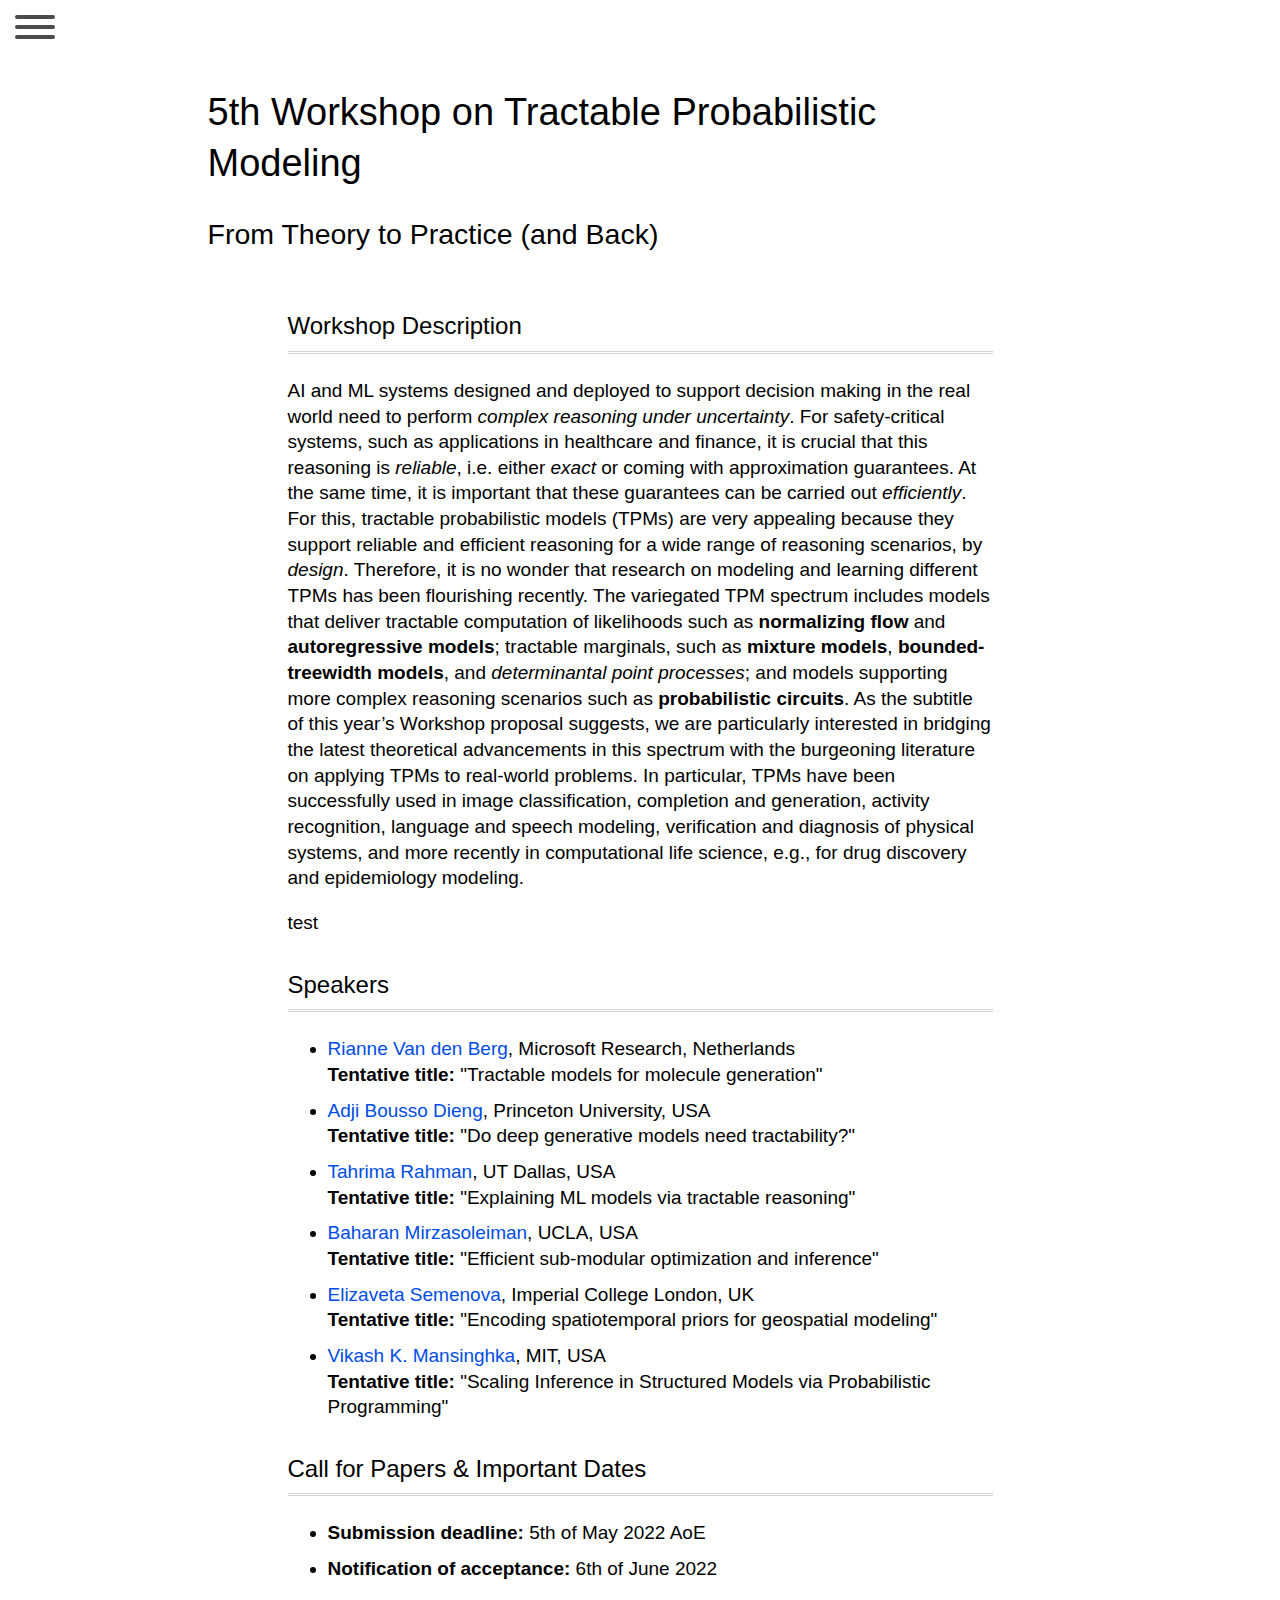
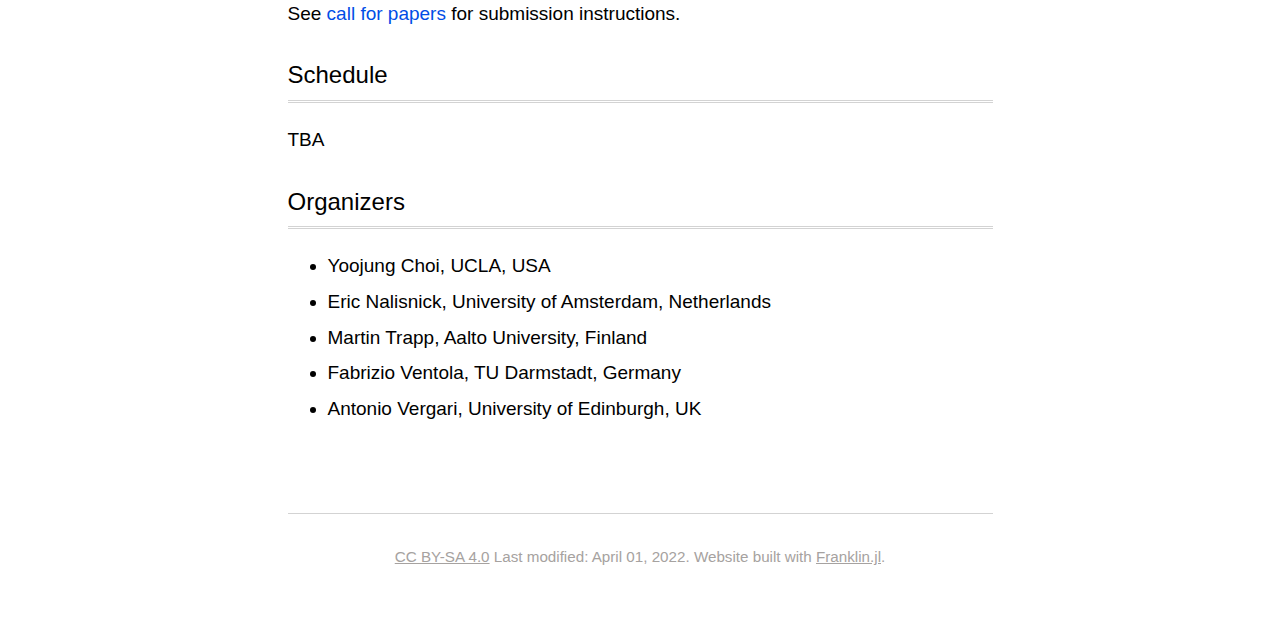
<file: index.html>
<!doctype html> <html lang=en > <meta charset=UTF-8 > <meta name=viewport  content="width=device-width, initial-scale=1"> <link href="/css/franklin.css" rel=stylesheet > <link href="/css/vela.css" rel=stylesheet > <script src="/libs/vela/jquery.min.js"></script> <title>TPM 2022</title> <div class="main-nav slideout-menu slideout-menu-left" id=menu > <div class=flex-container > <span class=sidebar-brand > <h3 style='font-size: 25px'>TPM 2022</h3> </span> </div> <nav class=sidebar-nav > <ul class=metismenu  id=metismenu  > <li><a href="/index.html">Home</a> <li><a href="/cfp/">Call for papers</a> <li><a href="/papers/">Accepted papers</a> </ul> </nav> </div> <main id=panel  class="slidout-panel slideout-panel-left"> <div class="toggle-button hamburger hamburger--spin"> <div class=hamburger-box > <div class=hamburger-inner ></div> </div> </div> <h1 class="page title">5th Workshop on Tractable Probabilistic Modeling</h1> <h2 class="page title">From Theory to Practice (and Back)</h2> <hr> <div class=franklin-content ><h1 id=workshop_description ><a href="#workshop_description" class=header-anchor >Workshop Description</a></h1> <p>AI and ML systems designed and deployed to support decision making in the real world need to perform <em>complex reasoning under uncertainty</em>. For safety-critical systems, such as applications in healthcare and finance, it is crucial that this reasoning is <em>reliable</em>, i.e. either <em>exact</em> or coming with approximation guarantees. At the same time, it is important that these guarantees can be carried out <em>efficiently</em>. For this, tractable probabilistic models &#40;TPMs&#41; are very appealing because they support reliable and efficient reasoning for a wide range of reasoning scenarios, by <em>design</em>. Therefore, it is no wonder that research on modeling and learning different TPMs has been flourishing recently. The variegated TPM spectrum includes models that deliver tractable computation of likelihoods such as <strong>normalizing flow</strong> and <strong>autoregressive models</strong>; tractable marginals, such as <strong>mixture models</strong>, <strong>bounded-treewidth models</strong>, and <em>determinantal point processes</em>; and models supporting more complex reasoning scenarios such as <strong>probabilistic circuits</strong>. As the subtitle of this year’s Workshop proposal suggests, we are particularly interested in bridging the latest theoretical advancements in this spectrum with the burgeoning literature on applying TPMs to real-world problems. In particular, TPMs have been successfully used in image classification, completion and generation, activity recognition, language and speech modeling, verification and diagnosis of physical systems, and more recently in computational life science, e.g., for drug discovery and epidemiology modeling.</p> <p>test</p> <h1 id=speakers ><a href="#speakers" class=header-anchor >Speakers</a></h1> <ul> <li><p><a href="https://www.microsoft.com/en-us/research/people/rvandenberg/">Rianne Van den Berg</a>, Microsoft Research, Netherlands <br/><strong>Tentative title:</strong> &quot;Tractable models for molecule generation&quot;</p> <li><p><a href="https://engineering.princeton.edu/faculty/adji-bousso-dieng">Adji Bousso Dieng</a>, Princeton University, USA <br/><strong>Tentative title:</strong> &quot;Do deep generative models need tractability?&quot;</p> <li><p><a href="https://personal.utdallas.edu/~tahrima.rahman/">Tahrima Rahman</a>, UT Dallas, USA <br/><strong>Tentative title:</strong> &quot;Explaining ML models via tractable reasoning&quot;</p> <li><p><a href="http://web.cs.ucla.edu/~baharan/">Baharan Mirzasoleiman</a>, UCLA, USA <br/><strong>Tentative title:</strong> &quot;Efficient sub-modular optimization and inference&quot;</p> <li><p><a href="https://scholar.google.com/citations?user&#61;jqGIgFEAAAAJ">Elizaveta Semenova</a>, Imperial College London, UK <br/><strong>Tentative title:</strong> &quot;Encoding spatiotemporal priors for geospatial modeling&quot;</p> <li><p><a href="http://probcomp.csail.mit.edu/">Vikash K. Mansinghka</a>, MIT, USA <br/><strong>Tentative title:</strong> &quot;Scaling Inference in Structured Models via Probabilistic Programming&quot;</p> </ul> <h1 id=call_for_papers_important_dates ><a href="#call_for_papers_important_dates" class=header-anchor >Call for Papers &amp; Important Dates</a></h1> <ul> <li><p><strong>Submission deadline:</strong> 5th of May 2022 AoE</p> <li><p><strong>Notification of acceptance:</strong> 6th of June 2022</p> </ul> <p>See <a href="/cfp/">call for papers</a> for submission instructions.</p> <h1 id=schedule ><a href="#schedule" class=header-anchor >Schedule</a></h1> <p>TBA</p> <h1 id=organizers ><a href="#organizers" class=header-anchor >Organizers </a></h1> <ul> <li><p>Yoojung Choi, UCLA, USA</p> <li><p>Eric Nalisnick, University of Amsterdam, Netherlands</p> <li><p>Martin Trapp, Aalto University, Finland</p> <li><p>Fabrizio Ventola, TU Darmstadt, Germany</p> <li><p>Antonio Vergari, University of Edinburgh, UK</p> </ul> <div class=page-foot > <a href="http://creativecommons.org/licenses/by-sa/4.0/">CC BY-SA 4.0</a> Last modified: April 01, 2022. Website built with <a href="https://github.com/tlienart/Franklin.jl">Franklin.jl</a>. </div> </div> </main> <script src="/libs/vela/metisMenu.min.js"></script> <script src="/libs/vela/slideout.min.js"></script>
</file>
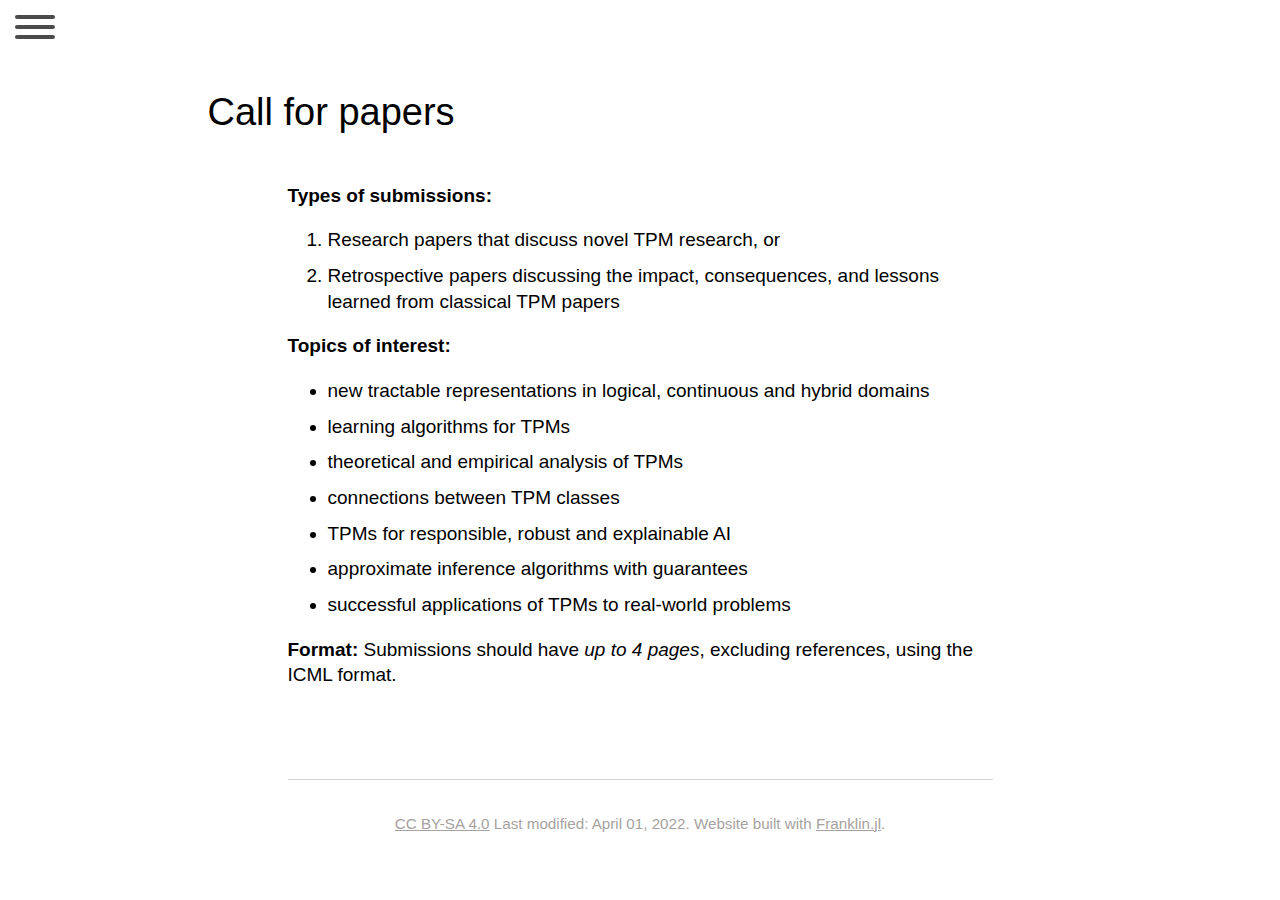
<file: cfp/index.html>
<!doctype html> <html lang=en > <meta charset=UTF-8 > <meta name=viewport  content="width=device-width, initial-scale=1"> <link href="/css/franklin.css" rel=stylesheet > <link href="/css/vela.css" rel=stylesheet > <script src="/libs/vela/jquery.min.js"></script> <title>TPM 2022</title> <div class="main-nav slideout-menu slideout-menu-left" id=menu > <div class=flex-container > <span class=sidebar-brand > <h3 style='font-size: 25px'>TPM 2022</h3> </span> </div> <nav class=sidebar-nav > <ul class=metismenu  id=metismenu  > <li><a href="/index.html">Home</a> <li><a href="/cfp/">Call for papers</a> <li><a href="/papers/">Accepted papers</a> </ul> </nav> </div> <main id=panel  class="slidout-panel slideout-panel-left"> <div class="toggle-button hamburger hamburger--spin"> <div class=hamburger-box > <div class=hamburger-inner ></div> </div> </div> <h1 class="page title">Call for papers</h1> <h2 class="page title"></h2> <hr> <div class=franklin-content ><p><strong>Types of submissions:</strong></p> <ol> <li><p>Research papers that discuss novel TPM research, or </p> <li><p>Retrospective papers discussing the impact, consequences, and lessons learned from classical TPM papers</p> </ol> <p><strong>Topics of interest:</strong></p> <ul> <li><p>new tractable representations in logical, continuous and hybrid domains</p> <li><p>learning algorithms for TPMs</p> <li><p>theoretical and empirical analysis of TPMs</p> <li><p>connections between TPM classes</p> <li><p>TPMs for responsible, robust and explainable AI</p> <li><p>approximate inference algorithms with guarantees</p> <li><p>successful applications of TPMs to real-world problems</p> </ul> <p><strong>Format:</strong> Submissions should have <em>up to 4 pages</em>, excluding references, using the ICML format.</p> <div class=page-foot > <a href="http://creativecommons.org/licenses/by-sa/4.0/">CC BY-SA 4.0</a> Last modified: April 01, 2022. Website built with <a href="https://github.com/tlienart/Franklin.jl">Franklin.jl</a>. </div> </div> </main> <script src="/libs/vela/metisMenu.min.js"></script> <script src="/libs/vela/slideout.min.js"></script>
</file>
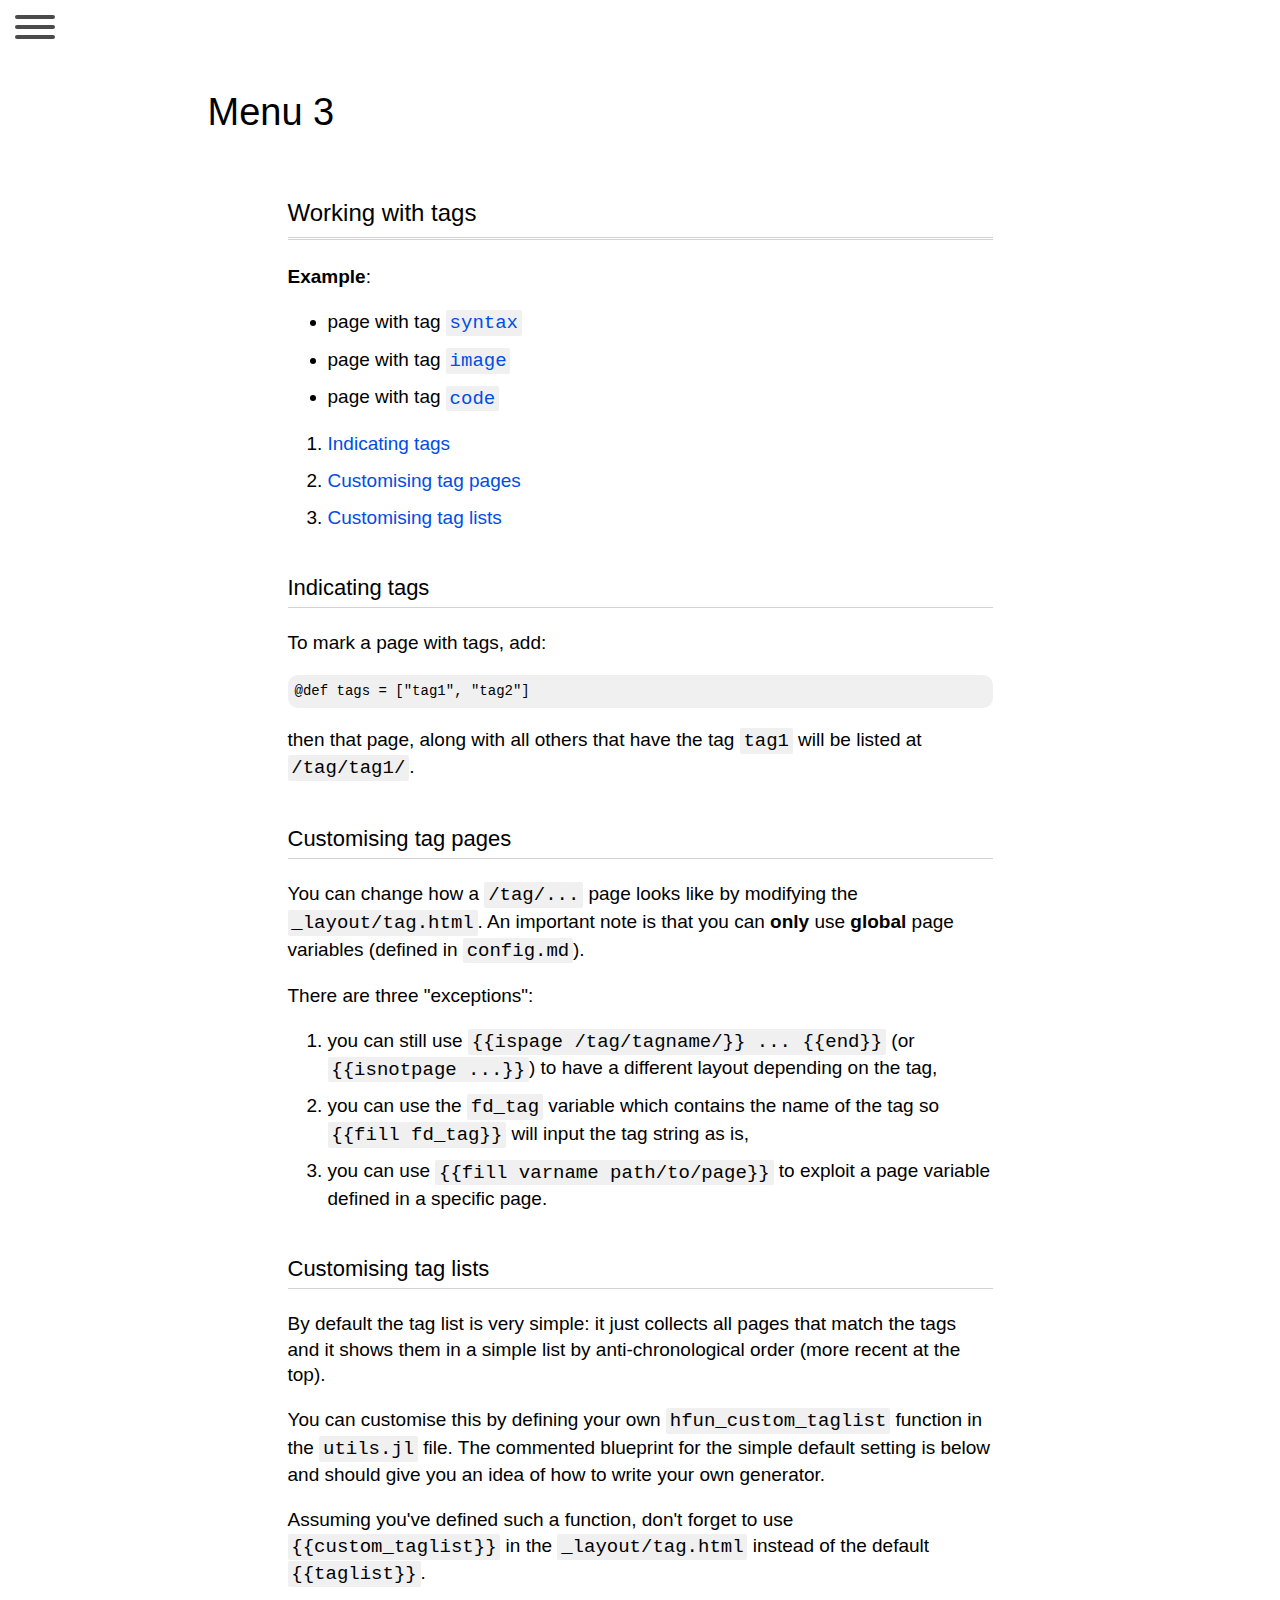
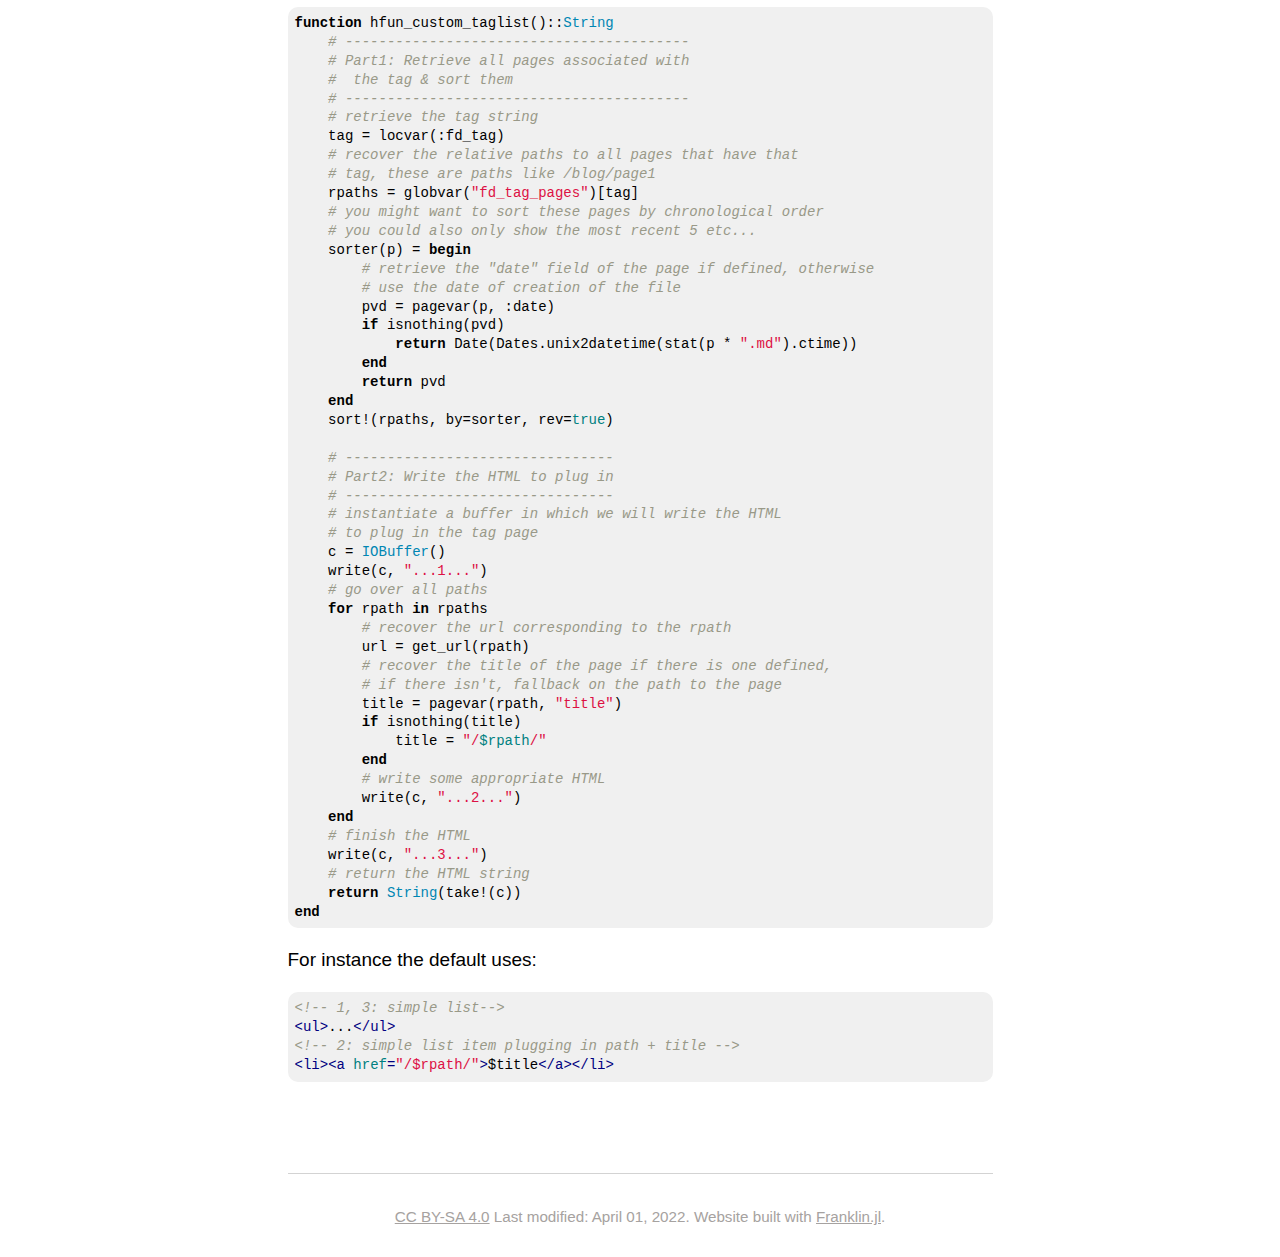
<file: menu3/index.html>
<!doctype html> <html lang=en > <meta charset=UTF-8 > <meta name=viewport  content="width=device-width, initial-scale=1"> <link rel=stylesheet  href="/libs/highlight/github.min.css"> <link href="/css/franklin.css" rel=stylesheet > <link href="/css/vela.css" rel=stylesheet > <script src="/libs/vela/jquery.min.js"></script> <title>TPM 2022</title> <div class="main-nav slideout-menu slideout-menu-left" id=menu > <div class=flex-container > <span class=sidebar-brand > <h3 style='font-size: 25px'>TPM 2022</h3> </span> </div> <nav class=sidebar-nav > <ul class=metismenu  id=metismenu  > <li><a href="/index.html">Home</a> <li><a href="/cfp/">Call for papers</a> <li><a href="/papers/">Accepted papers</a> </ul> </nav> </div> <main id=panel  class="slidout-panel slideout-panel-left"> <div class="toggle-button hamburger hamburger--spin"> <div class=hamburger-box > <div class=hamburger-inner ></div> </div> </div> <h1 class="page title">Menu 3</h1> <h2 class="page title"></h2> <hr> <div class=franklin-content ><h1 id=working_with_tags ><a href="#working_with_tags" class=header-anchor >Working with tags</a></h1> <p><strong>Example</strong>:</p> <ul> <li><p>page with tag <a href="/tag/syntax/"><code>syntax</code></a></p> <li><p>page with tag <a href="/tag/image/"><code>image</code></a></p> <li><p>page with tag <a href="/tag/code/"><code>code</code></a></p> </ul> <div class=franklin-toc ><ol><li><a href="#indicating_tags">Indicating tags</a><li><a href="#customising_tag_pages">Customising tag pages</a><li><a href="#customising_tag_lists">Customising tag lists</a></ol></div> <h2 id=indicating_tags ><a href="#indicating_tags" class=header-anchor >Indicating tags</a></h2> <p>To mark a page with tags, add:</p> <pre><code class="markdown hljs">@def tags = [&quot;tag1&quot;, &quot;tag2&quot;]</code></pre>
<p>then that page, along with all others that have the tag <code>tag1</code> will be listed at <code>/tag/tag1/</code>.</p>
<h2 id=customising_tag_pages ><a href="#customising_tag_pages" class=header-anchor >Customising tag pages</a></h2>
<p>You can change how a <code>/tag/...</code> page looks like by modifying the <code>_layout/tag.html</code>. An important note is that you can <strong>only</strong> use <strong>global</strong> page variables &#40;defined in <code>config.md</code>&#41;.</p>
<p>There are three &quot;exceptions&quot;:</p>
<ol>
<li><p>you can still use <code>&#123;&#123;ispage /tag/tagname/&#125;&#125; ... &#123;&#123;end&#125;&#125;</code> &#40;or <code>&#123;&#123;isnotpage ...&#125;&#125;</code>&#41; to have a different layout depending on the tag,</p>

<li><p>you can use the <code>fd_tag</code> variable which contains the  name of the tag so <code>&#123;&#123;fill fd_tag&#125;&#125;</code> will input the tag string as is,</p>

<li><p>you can use <code>&#123;&#123;fill varname path/to/page&#125;&#125;</code> to exploit a page variable defined in a specific page.</p>

</ol>
<h2 id=customising_tag_lists ><a href="#customising_tag_lists" class=header-anchor >Customising tag lists</a></h2>
<p>By default the tag list is very simple: it just collects all pages that match the tags and it shows them in a simple list by anti-chronological order &#40;more recent at the top&#41;.</p>
<p>You can customise this by defining your own <code>hfun_custom_taglist</code> function in the <code>utils.jl</code> file. The commented blueprint for the simple default setting is below and should give you an idea of how to  write your own generator.</p>
<p>Assuming you&#39;ve defined such a function, don&#39;t forget to use <code>&#123;&#123;custom_taglist&#125;&#125;</code> in the <code>_layout/tag.html</code> instead of the default <code>&#123;&#123;taglist&#125;&#125;</code>.</p>
<pre><code class="julia hljs"><span class=hljs-keyword >function</span> hfun_custom_taglist()::<span class=hljs-built_in >String</span>
    <span class=hljs-comment ># -----------------------------------------</span>
    <span class=hljs-comment ># Part1: Retrieve all pages associated with</span>
    <span class=hljs-comment >#  the tag &amp; sort them</span>
    <span class=hljs-comment ># -----------------------------------------</span>
    <span class=hljs-comment ># retrieve the tag string</span>
    tag = locvar(:fd_tag)
    <span class=hljs-comment ># recover the relative paths to all pages that have that</span>
    <span class=hljs-comment ># tag, these are paths like /blog/page1</span>
    rpaths = globvar(<span class=hljs-string >&quot;fd_tag_pages&quot;</span>)[tag]
    <span class=hljs-comment ># you might want to sort these pages by chronological order</span>
    <span class=hljs-comment ># you could also only show the most recent 5 etc...</span>
    sorter(p) = <span class=hljs-keyword >begin</span>
        <span class=hljs-comment ># retrieve the &quot;date&quot; field of the page if defined, otherwise</span>
        <span class=hljs-comment ># use the date of creation of the file</span>
        pvd = pagevar(p, :date)
        <span class=hljs-keyword >if</span> isnothing(pvd)
            <span class=hljs-keyword >return</span> Date(Dates.unix2datetime(stat(p * <span class=hljs-string >&quot;.md&quot;</span>).ctime))
        <span class=hljs-keyword >end</span>
        <span class=hljs-keyword >return</span> pvd
    <span class=hljs-keyword >end</span>
    sort!(rpaths, by=sorter, rev=<span class=hljs-literal >true</span>)

    <span class=hljs-comment ># --------------------------------</span>
    <span class=hljs-comment ># Part2: Write the HTML to plug in</span>
    <span class=hljs-comment ># --------------------------------</span>
    <span class=hljs-comment ># instantiate a buffer in which we will write the HTML</span>
    <span class=hljs-comment ># to plug in the tag page</span>
    c = <span class=hljs-built_in >IOBuffer</span>()
    write(c, <span class=hljs-string >&quot;...1...&quot;</span>)
    <span class=hljs-comment ># go over all paths</span>
    <span class=hljs-keyword >for</span> rpath <span class=hljs-keyword >in</span> rpaths
        <span class=hljs-comment ># recover the url corresponding to the rpath</span>
        url = get_url(rpath)
        <span class=hljs-comment ># recover the title of the page if there is one defined,</span>
        <span class=hljs-comment ># if there isn&#x27;t, fallback on the path to the page</span>
        title = pagevar(rpath, <span class=hljs-string >&quot;title&quot;</span>)
        <span class=hljs-keyword >if</span> isnothing(title)
            title = <span class=hljs-string >&quot;/<span class=hljs-variable >$rpath</span>/&quot;</span>
        <span class=hljs-keyword >end</span>
        <span class=hljs-comment ># write some appropriate HTML</span>
        write(c, <span class=hljs-string >&quot;...2...&quot;</span>)
    <span class=hljs-keyword >end</span>
    <span class=hljs-comment ># finish the HTML</span>
    write(c, <span class=hljs-string >&quot;...3...&quot;</span>)
    <span class=hljs-comment ># return the HTML string</span>
    <span class=hljs-keyword >return</span> <span class=hljs-built_in >String</span>(take!(c))
<span class=hljs-keyword >end</span></code></pre>
<p>For instance the default uses:</p>
<pre><code class="html hljs"><span class=hljs-comment >&lt;!-- 1, 3: simple list--&gt;</span>
<span class=hljs-tag >&lt;<span class=hljs-name >ul</span>&gt;</span>...<span class=hljs-tag >&lt;/<span class=hljs-name >ul</span>&gt;</span>
<span class=hljs-comment >&lt;!-- 2: simple list item plugging in path + title --&gt;</span>
<span class=hljs-tag >&lt;<span class=hljs-name >li</span>&gt;</span><span class=hljs-tag >&lt;<span class=hljs-name >a</span> <span class=hljs-attr >href</span>=<span class=hljs-string >&quot;/$rpath/&quot;</span>&gt;</span>$title<span class=hljs-tag >&lt;/<span class=hljs-name >a</span>&gt;</span><span class=hljs-tag >&lt;/<span class=hljs-name >li</span>&gt;</span></code></pre>
<div class=page-foot >
    <a href="http://creativecommons.org/licenses/by-sa/4.0/">CC BY-SA 4.0</a> Last modified: April 01, 2022.
    Website built with <a href="https://github.com/tlienart/Franklin.jl">Franklin.jl</a>.
</div>
</div>
  </main> 
  <script src="/libs/vela/metisMenu.min.js"></script>
  <script src="/libs/vela/slideout.min.js"></script>
</file>
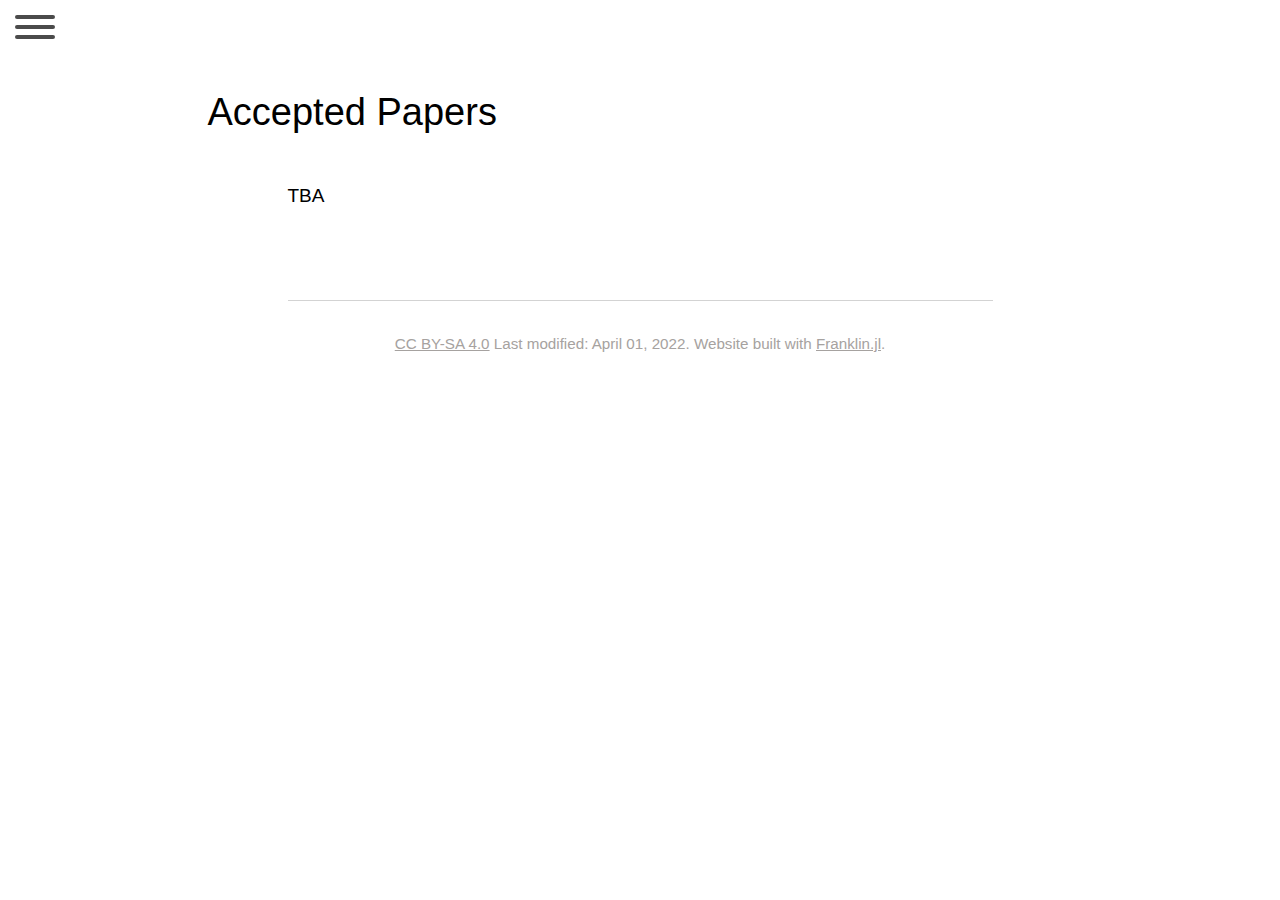
<file: papers/index.html>
<!doctype html> <html lang=en > <meta charset=UTF-8 > <meta name=viewport  content="width=device-width, initial-scale=1"> <link href="/css/franklin.css" rel=stylesheet > <link href="/css/vela.css" rel=stylesheet > <script src="/libs/vela/jquery.min.js"></script> <title>TPM 2022</title> <div class="main-nav slideout-menu slideout-menu-left" id=menu > <div class=flex-container > <span class=sidebar-brand > <h3 style='font-size: 25px'>TPM 2022</h3> </span> </div> <nav class=sidebar-nav > <ul class=metismenu  id=metismenu  > <li><a href="/index.html">Home</a> <li><a href="/cfp/">Call for papers</a> <li><a href="/papers/">Accepted papers</a> </ul> </nav> </div> <main id=panel  class="slidout-panel slideout-panel-left"> <div class="toggle-button hamburger hamburger--spin"> <div class=hamburger-box > <div class=hamburger-inner ></div> </div> </div> <h1 class="page title">Accepted Papers</h1> <h2 class="page title"></h2> <hr> <div class=franklin-content ><p>TBA</p> <div class=page-foot > <a href="http://creativecommons.org/licenses/by-sa/4.0/">CC BY-SA 4.0</a> Last modified: April 01, 2022. Website built with <a href="https://github.com/tlienart/Franklin.jl">Franklin.jl</a>. </div> </div> </main> <script src="/libs/vela/metisMenu.min.js"></script> <script src="/libs/vela/slideout.min.js"></script>
</file>
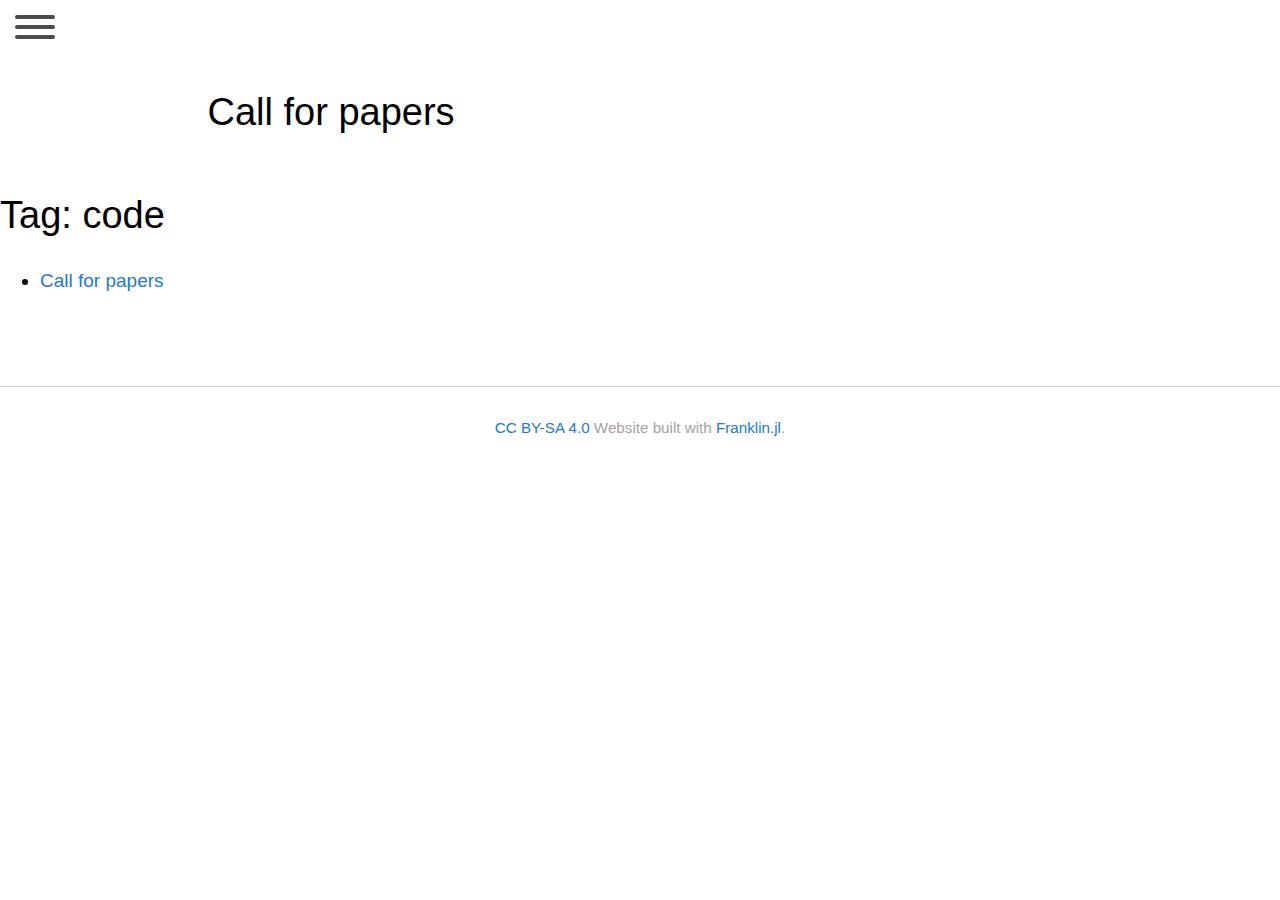
<file: tag/code/index.html>
<!doctype html> <html lang=en > <meta charset=UTF-8 > <meta name=viewport  content="width=device-width, initial-scale=1"> <link href="/css/franklin.css" rel=stylesheet > <link href="/css/vela.css" rel=stylesheet > <script src="/libs/vela/jquery.min.js"></script> <title>Tag: code</title> <div class="main-nav slideout-menu slideout-menu-left" id=menu > <div class=flex-container > <span class=sidebar-brand > <h3 style='font-size: 25px'>TPM 2022</h3> </span> </div> <nav class=sidebar-nav > <ul class=metismenu  id=metismenu  > <li><a href="/index.html">Home</a> <li><a href="/cfp/">Call for papers</a> <li><a href="/papers/">Accepted papers</a> </ul> </nav> </div> <main id=panel  class="slidout-panel slideout-panel-left"> <div class="toggle-button hamburger hamburger--spin"> <div class=hamburger-box > <div class=hamburger-inner ></div> </div> </div> <h1 class="page title">Call for papers</h1> <h2 class="page title"></h2> <hr> <div class=""> <h1>Tag: code</h1> <ul><li><a href="/cfp/">Call for papers</a></ul> <div class=page-foot > <a href="http://creativecommons.org/licenses/by-sa/4.0/">CC BY-SA 4.0</a> Website built with <a href="https://github.com/tlienart/Franklin.jl">Franklin.jl</a>. </div> </div> </main> <script src="/libs/vela/metisMenu.min.js"></script> <script src="/libs/vela/slideout.min.js"></script>
</file>
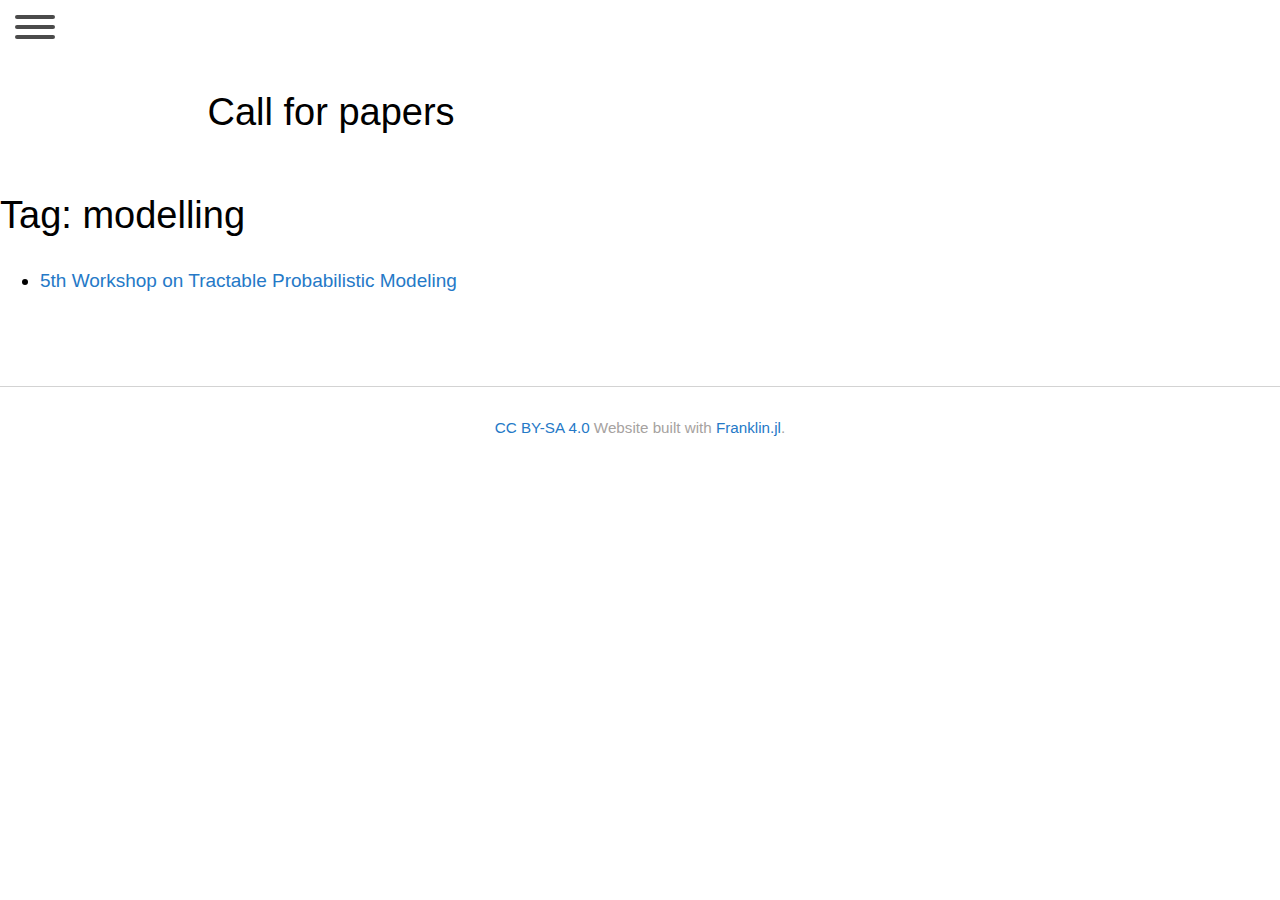
<file: tag/modelling/index.html>
<!doctype html> <html lang=en > <meta charset=UTF-8 > <meta name=viewport  content="width=device-width, initial-scale=1"> <link href="/css/franklin.css" rel=stylesheet > <link href="/css/vela.css" rel=stylesheet > <script src="/libs/vela/jquery.min.js"></script> <title>Tag: modelling</title> <div class="main-nav slideout-menu slideout-menu-left" id=menu > <div class=flex-container > <span class=sidebar-brand > <h3 style='font-size: 25px'>TPM 2022</h3> </span> </div> <nav class=sidebar-nav > <ul class=metismenu  id=metismenu  > <li><a href="/index.html">Home</a> <li><a href="/cfp/">Call for papers</a> <li><a href="/papers/">Accepted papers</a> </ul> </nav> </div> <main id=panel  class="slidout-panel slideout-panel-left"> <div class="toggle-button hamburger hamburger--spin"> <div class=hamburger-box > <div class=hamburger-inner ></div> </div> </div> <h1 class="page title">Call for papers</h1> <h2 class="page title"></h2> <hr> <div class=""> <h1>Tag: modelling</h1> <ul><li><a href="/">5th Workshop on Tractable Probabilistic Modeling</a></ul> <div class=page-foot > <a href="http://creativecommons.org/licenses/by-sa/4.0/">CC BY-SA 4.0</a> Website built with <a href="https://github.com/tlienart/Franklin.jl">Franklin.jl</a>. </div> </div> </main> <script src="/libs/vela/metisMenu.min.js"></script> <script src="/libs/vela/slideout.min.js"></script>
</file>
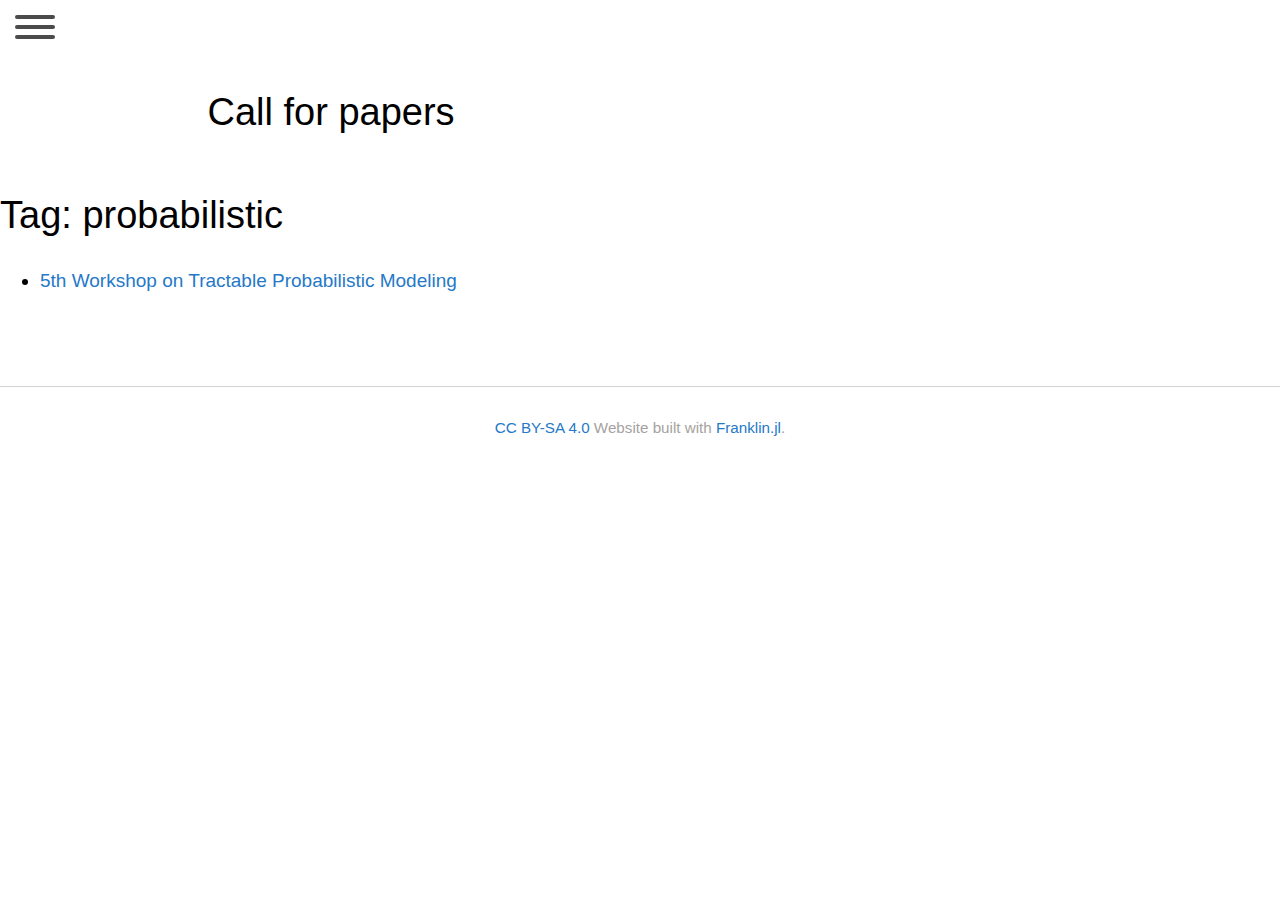
<file: tag/probabilistic/index.html>
<!doctype html> <html lang=en > <meta charset=UTF-8 > <meta name=viewport  content="width=device-width, initial-scale=1"> <link href="/css/franklin.css" rel=stylesheet > <link href="/css/vela.css" rel=stylesheet > <script src="/libs/vela/jquery.min.js"></script> <title>Tag: probabilistic</title> <div class="main-nav slideout-menu slideout-menu-left" id=menu > <div class=flex-container > <span class=sidebar-brand > <h3 style='font-size: 25px'>TPM 2022</h3> </span> </div> <nav class=sidebar-nav > <ul class=metismenu  id=metismenu  > <li><a href="/index.html">Home</a> <li><a href="/cfp/">Call for papers</a> <li><a href="/papers/">Accepted papers</a> </ul> </nav> </div> <main id=panel  class="slidout-panel slideout-panel-left"> <div class="toggle-button hamburger hamburger--spin"> <div class=hamburger-box > <div class=hamburger-inner ></div> </div> </div> <h1 class="page title">Call for papers</h1> <h2 class="page title"></h2> <hr> <div class=""> <h1>Tag: probabilistic</h1> <ul><li><a href="/">5th Workshop on Tractable Probabilistic Modeling</a></ul> <div class=page-foot > <a href="http://creativecommons.org/licenses/by-sa/4.0/">CC BY-SA 4.0</a> Website built with <a href="https://github.com/tlienart/Franklin.jl">Franklin.jl</a>. </div> </div> </main> <script src="/libs/vela/metisMenu.min.js"></script> <script src="/libs/vela/slideout.min.js"></script>
</file>
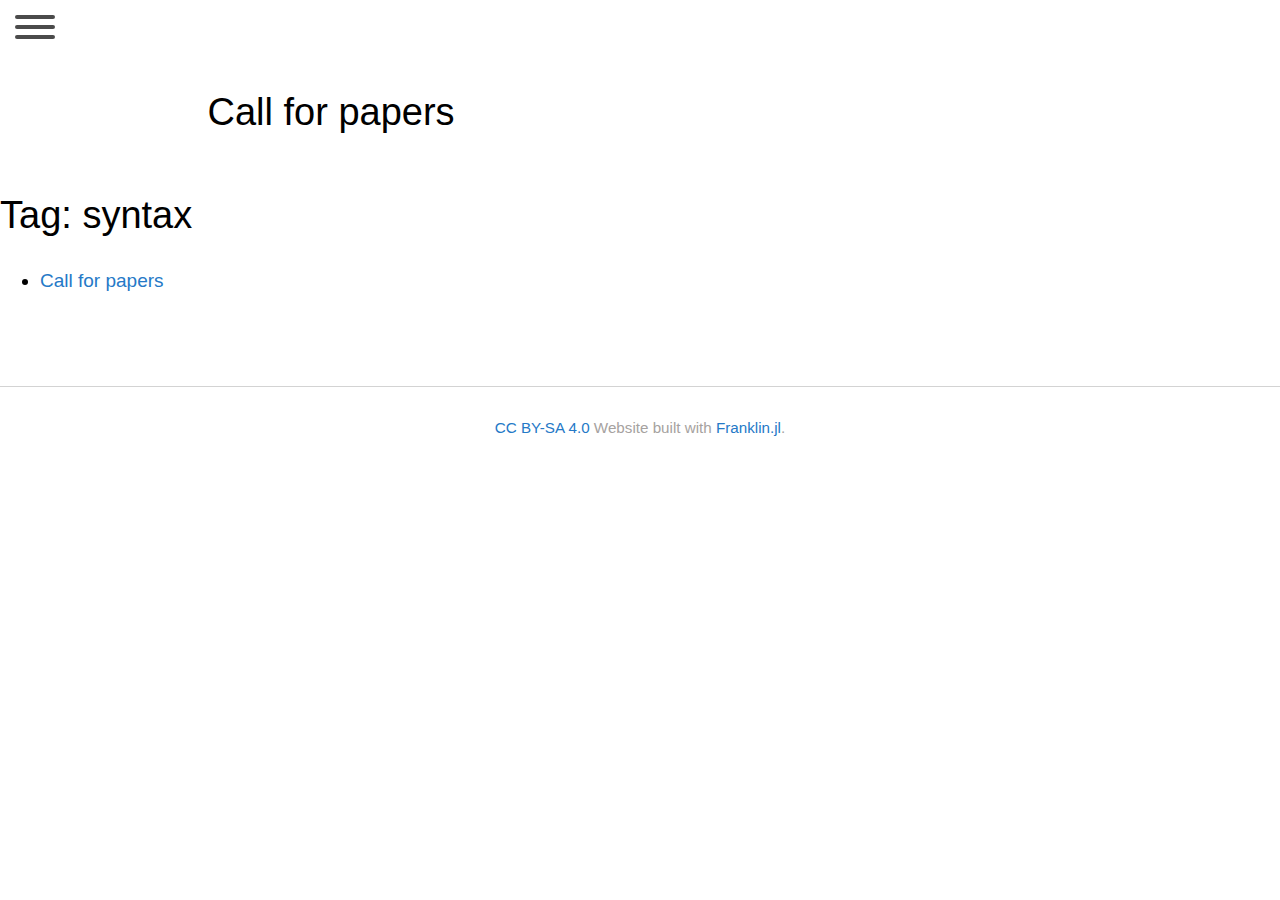
<file: tag/syntax/index.html>
<!doctype html> <html lang=en > <meta charset=UTF-8 > <meta name=viewport  content="width=device-width, initial-scale=1"> <link href="/css/franklin.css" rel=stylesheet > <link href="/css/vela.css" rel=stylesheet > <script src="/libs/vela/jquery.min.js"></script> <title>Tag: syntax</title> <div class="main-nav slideout-menu slideout-menu-left" id=menu > <div class=flex-container > <span class=sidebar-brand > <h3 style='font-size: 25px'>TPM 2022</h3> </span> </div> <nav class=sidebar-nav > <ul class=metismenu  id=metismenu  > <li><a href="/index.html">Home</a> <li><a href="/cfp/">Call for papers</a> <li><a href="/papers/">Accepted papers</a> </ul> </nav> </div> <main id=panel  class="slidout-panel slideout-panel-left"> <div class="toggle-button hamburger hamburger--spin"> <div class=hamburger-box > <div class=hamburger-inner ></div> </div> </div> <h1 class="page title">Call for papers</h1> <h2 class="page title"></h2> <hr> <div class=""> <h1>Tag: syntax</h1> <ul><li><a href="/cfp/">Call for papers</a></ul> <div class=page-foot > <a href="http://creativecommons.org/licenses/by-sa/4.0/">CC BY-SA 4.0</a> Website built with <a href="https://github.com/tlienart/Franklin.jl">Franklin.jl</a>. </div> </div> </main> <script src="/libs/vela/metisMenu.min.js"></script> <script src="/libs/vela/slideout.min.js"></script>
</file>
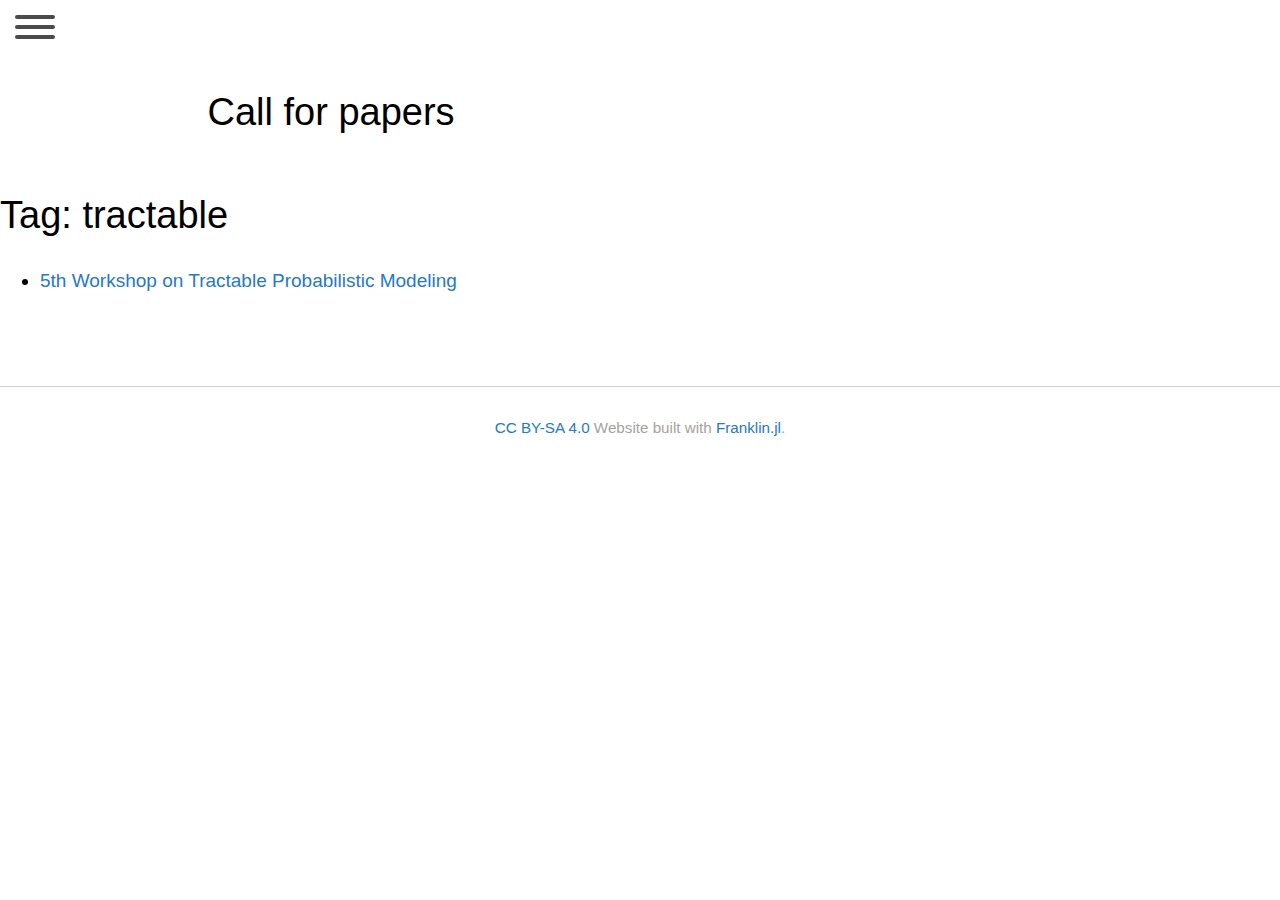
<file: tag/tractable/index.html>
<!doctype html> <html lang=en > <meta charset=UTF-8 > <meta name=viewport  content="width=device-width, initial-scale=1"> <link href="/css/franklin.css" rel=stylesheet > <link href="/css/vela.css" rel=stylesheet > <script src="/libs/vela/jquery.min.js"></script> <title>Tag: tractable</title> <div class="main-nav slideout-menu slideout-menu-left" id=menu > <div class=flex-container > <span class=sidebar-brand > <h3 style='font-size: 25px'>TPM 2022</h3> </span> </div> <nav class=sidebar-nav > <ul class=metismenu  id=metismenu  > <li><a href="/index.html">Home</a> <li><a href="/cfp/">Call for papers</a> <li><a href="/papers/">Accepted papers</a> </ul> </nav> </div> <main id=panel  class="slidout-panel slideout-panel-left"> <div class="toggle-button hamburger hamburger--spin"> <div class=hamburger-box > <div class=hamburger-inner ></div> </div> </div> <h1 class="page title">Call for papers</h1> <h2 class="page title"></h2> <hr> <div class=""> <h1>Tag: tractable</h1> <ul><li><a href="/">5th Workshop on Tractable Probabilistic Modeling</a></ul> <div class=page-foot > <a href="http://creativecommons.org/licenses/by-sa/4.0/">CC BY-SA 4.0</a> Website built with <a href="https://github.com/tlienart/Franklin.jl">Franklin.jl</a>. </div> </div> </main> <script src="/libs/vela/metisMenu.min.js"></script> <script src="/libs/vela/slideout.min.js"></script>
</file>
<file: css/franklin.css>
@charset "utf-8"; :root{--block-background:hsl(0,0%,94%);--output-background:hsl(0,0%,98%);--small:14px;--normal:19px;--text-color:hsv(0,0%,20%)}html{font-family:Helvetica,Arial,sans-serif;font-size:var(--normal);color:var(--text-color)}.franklin-content .row{display:block}.franklin-content .left{float:left;margin-right:15px}.franklin-content .right{float:right}.franklin-content .container img{width:auto;padding-left:0;border-radius:10px}.franklin-content .footnote{position:relative;top:-0.5em;font-size:70%}.franklin-content .page-foot a{text-decoration:none;color:#a6a2a0;text-decoration:underline}.page-foot{font-size:80%;font-family:Arial,serif;color:#a6a2a0;text-align:center;margin-top:6em;border-top:1px solid lightgrey;padding-top:2em;margin-bottom:4em}.franklin-toc li{margin:.6rem 0}.franklin-content{position:relative;padding-left:12.5%;padding-right:12.5%;line-height:1.35em}@media (min-width:940px){.franklin-content{width:705px;margin-left:auto;margin-right:auto}}@media (max-width:480px){.franklin-content{padding-left:6%;padding-right:6%}}.franklin-content h1{font-size:24px}.franklin-content h2{font-size:22px}.franklin-content h3{font-size:20px}.franklin-content h1,h2,h3,h4,h5,h6{text-align:left}.franklin-content h1{padding-bottom:.5em;border-bottom:3px double lightgrey;margin-top:1.5em;margin-bottom:1em}.franklin-content h2{padding-bottom:.3em;border-bottom:1px solid lightgrey;margin-top:2em;margin-bottom:1em}.franklin-content h1 a{color:inherit}.franklin-content h1 a:hover{text-decoration:none}.franklin-content h2 a{color:inherit}.franklin-content h2 a:hover{text-decoration:none}.franklin-content h3 a{color:inherit}.franklin-content h3 a:hover{text-decoration:none}.franklin-content h4 a{color:inherit}.franklin-content h4 a:hover{text-decoration:none}.franklin-content h5 a{color:inherit}.franklin-content h5 a:hover{text-decoration:none}.franklin-content h6 a{color:inherit}.franklin-content h6 a:hover{text-decoration:none}.franklin-content table{margin-left:auto;margin-right:auto;border-collapse:collapse;text-align:center}.franklin-toc ol ol{list-style-type:lower-alpha}.franklin-content th,td{font-size:var(--small);padding:10px;border:1px solid black}.franklin-content blockquote{background:var(--block-background);border-left:7px solid #a8a8a8;margin:1.5em 10px;padding:.5em 10px;font-style:italic}.franklin-content blockquote p{display:inline}.franklin-content li p{margin:10px 0}.franklin-content a{color:#004de6;text-decoration:none}.franklin-content a:hover{text-decoration:underline}.franklin-content .eqref a{color:green}.franklin-content .bibref a{color:green}.franklin-content sup{font-size:70%;vertical-align:super;line-height:0}.franklin-content table.fndef{margin:0;margin-bottom:10px}.franklin-content .fndef tr,td{padding:0;border:0;text-align:left}.franklin-content .fndef tr{border-left:2px solid lightgray}.franklin-content .fndef td.fndef-backref{vertical-align:top;font-size:70%;padding-left:5px}.franklin-content .fndef td.fndef-content{font-size:80%;padding-left:10px;width:100%}.franklin-content img{width:70%;text-align:center;padding-left:10%}.franklin-content .img-small img{width:50%;text-align:center;padding-left:20%}body{counter-reset:eqnum}.katex{font-size:1em !important}.katex-display .katex{display:inline-block;white-space:normal}.katex-display::after{counter-increment:eqnum;content:"(" counter(eqnum) ")";position:relative;float:right;padding-right:5px}.nonumber .katex-display::after{counter-increment:nothing;content:""}code{background-color:var(--block-background);padding:.1em .2em;border-radius:2px;font-size:var(--small)}.hljs{font-size:var(--small);line-height:1.35em;border-radius:10px}.hljs-meta,.hljs-metas,.hljs-metap{font-weight:bold}.hljs-meta{color:#19b333}.hljs-metas{color:red}.hljs-metap{color:#3383e7}.code-output{background:var(--output-background);border:1px dashed #dbdbdb}.franklin-content .colbox-blue{background-color:#eef3f5;padding-top:5px;padding-right:10px;padding-left:10px;padding-bottom:5px;margin-left:5px;margin-top:5px;margin-bottom:5px;border-radius:0 10px 10px 0;border-left:5px solid #4c9cf1}
</file>
<file: css/vela.css>
@charset "utf-8"; h1.page.title,hr{position relative padding-left:12.5%;padding-right:12.5%;line-height:1.35em}@media (min-width:940px){h1.page.title,hr{width:705px;margin-left:auto;margin-right:auto}}@media (max-width:480px){h1.page.title,hr{padding-left:6%;padding-right:6%}}h2.page.title,hr{position relative padding-left:12.5%;padding-right:12.5%;line-height:1.35em}@media (min-width:940px){h2.page.title,hr{width:705px;margin-left:auto;margin-right:auto}}@media (max-width:480px){h2.page.title,hr{padding-left:6%;padding-right:6%}}nav{width:100%}.pure-button:focus,a:active,a:hover{outline:0}.pure-table,table{border-spacing:0;border-collapse:collapse}html{font-family:sans-serif;-ms-text-size-adjust:100%;-webkit-text-size-adjust:100%}body{margin:0}article,aside,details,figcaption,figure,footer,header,hgroup,main,menu,nav,section,summary{display:block}audio,canvas,progress,video{display:inline-block;vertical-align:baseline}audio:not([controls]){display:none;height:0}[hidden],template{display:none}a{background-color:transparent}abbr[title]{border-bottom:1px dotted}b,optgroup,strong{font-weight:700}dfn{font-style:italic}h1{font-size:2em;margin:.67em 0}mark{color:#000;background:#ff0}small{font-size:80%}sub,sup{font-size:75%;line-height:0;position:relative;vertical-align:baseline}sup{top:-0.5em}sub{bottom:-0.25em}img{border:0}svg:not(:root){overflow:hidden}figure{margin:1em 40px}hr{box-sizing:content-box;height:0}pre,textarea{overflow:auto}code,kbd,pre,samp{font-family:monospace,monospace;font-size:1em}button,input,optgroup,select,textarea{font:inherit;margin:0;color:inherit}.pure-button,input{line-height:normal}button{overflow:visible}button,select{text-transform:none}button,html input[type=button],input[type=reset],input[type=submit]{cursor:pointer;-webkit-appearance:button}button[disabled],html input[disabled]{cursor:default}button::-moz-focus-inner,input::-moz-focus-inner{padding:0;border:0}input[type=checkbox],input[type=radio]{box-sizing:border-box;padding:0}input[type=number]::-webkit-inner-spin-button,input[type=number]::-webkit-outer-spin-button{height:auto}input[type=search]{box-sizing:content-box;-webkit-appearance:textfield}.pure-button,.pure-form input:not([type]),.pure-menu{box-sizing:border-box}input[type=search]::-webkit-search-cancel-button,input[type=search]::-webkit-search-decoration{-webkit-appearance:none}fieldset{margin:0 2px;padding:.35em .625em .75em;border:1px solid silver}legend{padding:0}legend{border:0}.hidden,[hidden]{display:none !important}.pure-img{display:block;max-width:100%;height:auto}.pure-g{font-family:FreeSans,Arimo,'Droid Sans',Helvetica,Arial,sans-serif;display:flex;letter-spacing:-0.31em;text-rendering:optimizeSpeed;flex-flow:row wrap;align-content:flex-start}@media all and (-ms-high-contrast:none),(-ms-high-contrast:active){table .pure-g{display:block}}.opera-only:-o-prefocus,.pure-g{word-spacing:-0.43em}.pure-u,.pure-u-1,.pure-u-1-1,.pure-u-1-12,.pure-u-1-2,.pure-u-1-24,.pure-u-1-3,.pure-u-1-4,.pure-u-1-5,.pure-u-1-6,.pure-u-1-8,.pure-u-10-24,.pure-u-11-12,.pure-u-11-24,.pure-u-12-24,.pure-u-13-24,.pure-u-14-24,.pure-u-15-24,.pure-u-16-24,.pure-u-17-24,.pure-u-18-24,.pure-u-19-24,.pure-u-2-24,.pure-u-2-3,.pure-u-2-5,.pure-u-20-24,.pure-u-21-24,.pure-u-22-24,.pure-u-23-24,.pure-u-24-24,.pure-u-3-24,.pure-u-3-4,.pure-u-3-5,.pure-u-3-8,.pure-u-4-24,.pure-u-4-5,.pure-u-5-12,.pure-u-5-24,.pure-u-5-5,.pure-u-5-6,.pure-u-5-8,.pure-u-6-24,.pure-u-7-12,.pure-u-7-24,.pure-u-7-8,.pure-u-8-24,.pure-u-9-24{display:inline-block;zoom:1;vertical-align:top;letter-spacing:normal;word-spacing:normal;text-rendering:auto}.pure-g [class*=pure-u]{font-family:sans-serif}.pure-u-1-24{width:4.1667%}.pure-u-1-12,.pure-u-2-24{width:8.3333%}.pure-u-1-8,.pure-u-3-24{width:12.5%}.pure-u-1-6,.pure-u-4-24{width:16.6667%}.pure-u-1-5{width:20%}.pure-u-5-24{width:20.8333%}.pure-u-1-4,.pure-u-6-24{width:25%}.pure-u-7-24{width:29.1667%}.pure-u-1-3,.pure-u-8-24{width:33.3333%}.pure-u-3-8,.pure-u-9-24{width:37.5%}.pure-u-2-5{width:40%}.pure-u-10-24,.pure-u-5-12{width:41.6667%}.pure-u-11-24{width:45.8333%}.pure-u-1-2,.pure-u-12-24{width:50%}.pure-u-13-24{width:54.1667%}.pure-u-14-24,.pure-u-7-12{width:58.3333%}.pure-u-3-5{width:60%}.pure-u-15-24,.pure-u-5-8{width:62.5%}.pure-u-16-24,.pure-u-2-3{width:66.6667%}.pure-u-17-24{width:70.8333%}.pure-u-18-24,.pure-u-3-4{width:75%}.pure-u-19-24{width:79.1667%}.pure-u-4-5{width:80%}.pure-u-20-24,.pure-u-5-6{width:83.3333%}.pure-u-21-24,.pure-u-7-8{width:87.5%}.pure-u-11-12,.pure-u-22-24{width:91.6667%}.pure-u-23-24{width:95.8333%}.pure-u-1,.pure-u-1-1,.pure-u-24-24,.pure-u-5-5{width:100%}.pure-button{display:inline-block;zoom:1;cursor:pointer;-webkit-user-select:none;-moz-user-select:none;-ms-user-select:none;user-select:none;text-align:center;vertical-align:middle;white-space:nowrap;-webkit-user-drag:none}.pure-button::-moz-focus-inner{padding:0;border:0}.pure-button-group{letter-spacing:-0.31em;text-rendering:optimizeSpeed}.opera-only:-o-prefocus,.pure-button-group{word-spacing:-0.43em}.pure-button{font-family:inherit;font-size:100%;padding:.5em 1em;text-decoration:none;color:#444;color:rgba(0,0,0,0.8);border:1px solid #999;border:transparent;border-radius:2px;background-color:#e6e6e6}.pure-button-hover,.pure-button:focus,.pure-button:hover{background-image:linear-gradient(transparent,rgba(0,0,0,0.05) 40%,rgba(0,0,0,0.1))}.pure-button-active,.pure-button:active{box-shadow:0 0 0 1px rgba(0,0,0,0.15) inset,0 0 6px rgba(0,0,0,0.2) inset}.pure-button-disabled,.pure-button-disabled:active,.pure-button-disabled:focus,.pure-button-disabled:hover,.pure-button[disabled]{cursor:not-allowed;pointer-events:none;opacity:.4;border:0;background-image:none;box-shadow:none}.pure-button-hidden{display:none}.pure-button-primary,.pure-button-selected,a.pure-button-primary,a.pure-button-selected{color:#fff;background-color:#0078e7}.pure-button-group .pure-button{margin:0;vertical-align:top;letter-spacing:normal;word-spacing:normal;border-right:1px solid #111;border-right:1px solid rgba(0,0,0,0.2);border-radius:0;text-rendering:auto}.pure-button-group .pure-button:first-child{border-top-left-radius:2px;border-bottom-left-radius:2px}.pure-button-group .pure-button:last-child{border-right:none;border-top-right-radius:2px;border-bottom-right-radius:2px}.pure-form input[type=color],.pure-form input[type=date],.pure-form input[type=datetime-local],.pure-form input[type=datetime],.pure-form input[type=email],.pure-form input[type=month],.pure-form input[type=number],.pure-form input[type=password],.pure-form input[type=search],.pure-form input[type=tel],.pure-form input[type=text],.pure-form input[type=time],.pure-form input[type=url],.pure-form input[type=week],.pure-form select,.pure-form textarea{display:inline-block;box-sizing:border-box;padding:.5em .6em;vertical-align:middle;border:1px solid #ccc;border-radius:4px;box-shadow:inset 0 1px 3px #ddd}.pure-form input:not([type]){display:inline-block;padding:.5em .6em;border:1px solid #ccc;border-radius:4px;box-shadow:inset 0 1px 3px #ddd}.pure-form input[type=color]{padding:.2em .5em}.pure-form input:not([type]):focus,.pure-form input[type=color]:focus,.pure-form input[type=date]:focus,.pure-form input[type=datetime-local]:focus,.pure-form input[type=datetime]:focus,.pure-form input[type=email]:focus,.pure-form input[type=month]:focus,.pure-form input[type=number]:focus,.pure-form input[type=password]:focus,.pure-form input[type=search]:focus,.pure-form input[type=tel]:focus,.pure-form input[type=text]:focus,.pure-form input[type=time]:focus,.pure-form input[type=url]:focus,.pure-form input[type=week]:focus,.pure-form select:focus,.pure-form textarea:focus{border-color:#129fea;outline:0}.pure-form input[type=checkbox]:focus,.pure-form input[type=file]:focus,.pure-form input[type=radio]:focus{outline:#129fea auto 1px}.pure-form .pure-checkbox,.pure-form .pure-radio{display:block;margin:.5em 0}.pure-form input:not([type])[disabled],.pure-form input[type=color][disabled],.pure-form input[type=date][disabled],.pure-form input[type=datetime-local][disabled],.pure-form input[type=datetime][disabled],.pure-form input[type=email][disabled],.pure-form input[type=month][disabled],.pure-form input[type=number][disabled],.pure-form input[type=password][disabled],.pure-form input[type=search][disabled],.pure-form input[type=tel][disabled],.pure-form input[type=text][disabled],.pure-form input[type=time][disabled],.pure-form input[type=url][disabled],.pure-form input[type=week][disabled],.pure-form select[disabled],.pure-form textarea[disabled]{cursor:not-allowed;color:#cad2d3;background-color:#eaeded}.pure-form input[readonly],.pure-form select[readonly],.pure-form textarea[readonly]{color:#777;border-color:#ccc;background-color:#eee}.pure-form input:focus:invalid,.pure-form select:focus:invalid,.pure-form textarea:focus:invalid{color:#b94a48;border-color:#e9322d}.pure-form input[type=checkbox]:focus:invalid:focus,.pure-form input[type=file]:focus:invalid:focus,.pure-form input[type=radio]:focus:invalid:focus{outline-color:#e9322d}.pure-form select{height:2.25em;border:1px solid #ccc;background-color:#fff}.pure-form select[multiple]{height:auto}.pure-form label{margin:.5em 0 .2em}.pure-form fieldset{margin:0;padding:.35em 0 .75em;border:0}.pure-form legend{display:block;width:100%;margin-bottom:.3em;padding:.3em 0;color:#333;border-bottom:1px solid #e5e5e5}.pure-form-stacked input:not([type]),.pure-form-stacked input[type=color],.pure-form-stacked input[type=date],.pure-form-stacked input[type=datetime-local],.pure-form-stacked input[type=datetime],.pure-form-stacked input[type=email],.pure-form-stacked input[type=file],.pure-form-stacked input[type=month],.pure-form-stacked input[type=number],.pure-form-stacked input[type=password],.pure-form-stacked input[type=search],.pure-form-stacked input[type=tel],.pure-form-stacked input[type=text],.pure-form-stacked input[type=time],.pure-form-stacked input[type=url],.pure-form-stacked input[type=week],.pure-form-stacked label,.pure-form-stacked select,.pure-form-stacked textarea{display:block;margin:.25em 0}.pure-form-aligned .pure-help-inline,.pure-form-aligned input,.pure-form-aligned select,.pure-form-aligned textarea,.pure-form-message-inline{display:inline-block;vertical-align:middle}.pure-form-aligned textarea{vertical-align:top}.pure-form-aligned .pure-control-group{margin-bottom:.5em}.pure-form-aligned .pure-control-group label{display:inline-block;width:10em;margin:0 1em 0 0;text-align:right;vertical-align:middle}.pure-form-aligned .pure-controls{margin:1.5em 0 0 11em}.pure-form .pure-input-rounded,.pure-form input.pure-input-rounded{padding:.5em 1em;border-radius:2em}.pure-form .pure-group fieldset{margin-bottom:10px}.pure-form .pure-group input,.pure-form .pure-group textarea{position:relative;top:-1px;display:block;margin:0 0 -1px;padding:10px;border-radius:0}.pure-form .pure-group input:focus,.pure-form .pure-group textarea:focus{z-index:3}.pure-form .pure-group input:first-child,.pure-form .pure-group textarea:first-child{top:1px;margin:0;border-radius:4px 4px 0 0}.pure-form .pure-group input:first-child:last-child,.pure-form .pure-group textarea:first-child:last-child{top:1px;margin:0;border-radius:4px}.pure-form .pure-group input:last-child,.pure-form .pure-group textarea:last-child{top:-2px;margin:0;border-radius:0 0 4px 4px}.pure-form .pure-group button{margin:.35em 0}.pure-form .pure-input-1{width:100%}.pure-form .pure-input-3-4{width:75%}.pure-form .pure-input-2-3{width:66%}.pure-form .pure-input-1-2{width:50%}.pure-form .pure-input-1-3{width:33%}.pure-form .pure-input-1-4{width:25%}.pure-form .pure-help-inline,.pure-form-message-inline{font-size:.875em;display:inline-block;padding-left:.3em;vertical-align:middle;color:#666}.pure-form-message{font-size:.875em;display:block;color:#666}@media only screen and (max-width:480px){.pure-form button[type=submit]{margin:.7em 0 0}.pure-form input:not([type]),.pure-form input[type=color],.pure-form input[type=date],.pure-form input[type=datetime-local],.pure-form input[type=datetime],.pure-form input[type=email],.pure-form input[type=month],.pure-form input[type=number],.pure-form input[type=password],.pure-form input[type=search],.pure-form input[type=tel],.pure-form input[type=text],.pure-form input[type=time],.pure-form input[type=url],.pure-form input[type=week],.pure-form label{display:block;margin-bottom:.3em}.pure-group input:not([type]),.pure-group input[type=color],.pure-group input[type=date],.pure-group input[type=datetime-local],.pure-group input[type=datetime],.pure-group input[type=email],.pure-group input[type=month],.pure-group input[type=number],.pure-group input[type=password],.pure-group input[type=search],.pure-group input[type=tel],.pure-group input[type=text],.pure-group input[type=time],.pure-group input[type=url],.pure-group input[type=week]{margin-bottom:0}.pure-form-aligned .pure-control-group label{display:block;width:100%;margin-bottom:.3em;text-align:left}.pure-form-aligned .pure-controls{margin:1.5em 0 0}.pure-form .pure-help-inline,.pure-form-message,.pure-form-message-inline{font-size:.75em;display:block;padding:.2em 0 .8em}}.pure-menu-fixed{position:fixed;z-index:3;top:0;left:0}.pure-menu-item,.pure-menu-list{position:relative}.pure-menu-list{margin:0;padding:0;list-style:none}.pure-menu-item{height:100%;margin:0;padding:0}.pure-menu-heading,.pure-menu-link{display:block;white-space:nowrap;text-decoration:none}.pure-menu-horizontal{width:100%;white-space:nowrap}.pure-menu-horizontal .pure-menu-list{display:inline-block}.pure-menu-horizontal .pure-menu-heading,.pure-menu-horizontal .pure-menu-item,.pure-menu-horizontal .pure-menu-separator{display:inline-block;zoom:1;vertical-align:middle}.pure-menu-item .pure-menu-item{display:block}.pure-menu-children{position:absolute;z-index:3;top:0;left:100%;display:none;margin:0;padding:0}.pure-menu-horizontal .pure-menu-children{top:auto;left:0;width:inherit}.pure-menu-active>.pure-menu-children,.pure-menu-allow-hover:hover>.pure-menu-children{position:absolute;display:block}.pure-menu-has-children>.pure-menu-link::after{font-size:small;padding-left:.5em;content:'\25B8'}.pure-menu-horizontal .pure-menu-has-children>.pure-menu-link::after{content:'\25BE'}.pure-menu-scrollable{overflow-x:hidden;overflow-y:scroll}.pure-menu-scrollable .pure-menu-list{display:block}.pure-menu-horizontal.pure-menu-scrollable .pure-menu-list{display:inline-block}.pure-menu-horizontal.pure-menu-scrollable{overflow-x:auto;overflow-y:hidden;padding:.5em 0;white-space:nowrap;-ms-overflow-style:none;-webkit-overflow-scrolling:touch}.pure-menu-horizontal.pure-menu-scrollable::-webkit-scrollbar{display:none}.pure-menu-horizontal .pure-menu-children .pure-menu-separator,.pure-menu-separator{height:1px;margin:.3em 0;background-color:#ccc}.pure-menu-horizontal .pure-menu-separator{width:1px;height:1.3em;margin:0 .3em}.pure-menu-horizontal .pure-menu-children .pure-menu-separator{display:block;width:auto}.pure-menu-heading{text-transform:uppercase;color:#565d64}.pure-menu-link{color:#777}.pure-menu-children{background-color:#fff}.pure-menu-disabled,.pure-menu-heading,.pure-menu-link{padding:.5em 1em}.pure-menu-disabled{opacity:.5}.pure-menu-disabled .pure-menu-link:hover{background-color:transparent}.pure-menu-active>.pure-menu-link,.pure-menu-link:focus,.pure-menu-link:hover{background-color:#eee}.pure-menu-selected .pure-menu-link,.pure-menu-selected .pure-menu-link:visited{color:#000}.pure-table{empty-cells:show;border:1px solid #cbcbcb}.pure-table caption{font:italic 85%/1 arial,sans-serif;padding:1em 0;text-align:center;color:#000}.pure-table td,.pure-table th{font-size:inherit;overflow:visible;margin:0;padding:.5em 1em;border-width:0 0 0 1px;border-left:1px solid #cbcbcb}.pure-table td:first-child,.pure-table th:first-child{border-left-width:0}.pure-table thead{text-align:left;vertical-align:bottom;color:#000;background-color:#e0e0e0}.pure-table td{background-color:transparent}.pure-table-odd td,.pure-table-striped tr:nth-child(2n-1) td{background-color:#f2f2f2}.pure-table-bordered td{border-bottom:1px solid #cbcbcb}.pure-table-bordered tbody>tr:last-child>td{border-bottom-width:0}.pure-table-horizontal td,.pure-table-horizontal th{border-width:0 0 1px;border-bottom:1px solid #cbcbcb}.pure-table-horizontal tbody>tr:last-child>td{border-bottom-width:0}.metismenu .arrow{line-height:1.42857;float:right}[dir=rtl] .metismenu .arrow{float:left}.metismenu .glyphicon.arrow::before{content:'\e079'}.metismenu .active>a>.glyphicon.arrow::before{content:'\e114'}.metismenu .fa.arrow::before{content:'\f104'}.metismenu .active>a>.fa.arrow::before{content:'\f107'}.metismenu .ion.arrow::before{content:'\f3d2'}.metismenu .active>a>.ion.arrow::before{content:'\f3d0'}.metismenu .plus-times{float:right}[dir=rtl] .metismenu .plus-times{float:left}.metismenu .fa.plus-times::before{content:'\f067'}.metismenu .active>a>.fa.plus-times{-webkit-transform:rotate(45deg);transform:rotate(45deg)}.metismenu .plus-minus{float:right}[dir=rtl] .metismenu .plus-minus{float:left}.metismenu .fa.plus-minus::before{content:'\f067'}.metismenu .active>a>.fa.plus-minus::before{content:'\f068'}.metismenu .collapse{display:none}.metismenu .collapse.in{display:block}.metismenu .collapsing{position:relative;overflow:hidden;height:0;transition-timing-function:ease;transition-duration:.35s;transition-property:height,visibility}.metismenu .has-arrow{position:relative}.metismenu .has-arrow::after{position:absolute;top:50%;right:1em;width:.5em;height:.5em;content:'';transition:all .3s ease-out;-webkit-transform:rotate(-45deg) translateY(-50%);transform:rotate(-45deg) translateY(-50%);-webkit-transform-origin:top;transform-origin:top;border-width:1px 0 0 1px;border-style:solid;border-color:initial}[dir=rtl] .metismenu .has-arrow::after{right:auto;left:1em;-webkit-transform:rotate(135deg) translateY(-50%);transform:rotate(135deg) translateY(-50%)}.metismenu .active>.has-arrow::after,.metismenu .has-arrow[aria-expanded=true]::after{-webkit-transform:rotate(-135deg) translateY(-50%);transform:rotate(-135deg) translateY(-50%)}[dir=rtl] .metismenu .active>.has-arrow::after,[dir=rtl] .metismenu .has-arrow[aria-expanded=true]::after{-webkit-transform:rotate(225deg) translateY(-50%);transform:rotate(225deg) translateY(-50%)}.sidebar-nav{background:#1f1f1f}.sidebar-nav ul{margin:0;padding:0;list-style:none;background-color:#1f1f1f}.sidebar-nav .metismenu{display:flex;flex-direction:column}.sidebar-nav .metismenu li{position:relative;display:flex;flex-direction:column}.sidebar-nav .metismenu a{position:relative;display:block;padding:13px 15px;transition:all .2s ease-in-out;color:#adb5bd;outline-width:0}.sidebar-nav .metismenu ul>li{padding-left:1px;border-left:3px solid #2579c7c2;background:rgba(255,255,255,0.05)}.sidebar-nav .metismenu ul ul{background:rgba(255,255,255,0.02)}.sidebar-nav .metismenu .metismenu a:focus,.sidebar-nav .metismenu a:active,.sidebar-nav .metismenu a:hover{text-decoration:none;color:#f8f9fa;background:#2579c7c2}.sidebar-nav .metismenu a[aria-expanded=true]{background-color:#2579c7c2}.sidebar-brand{line-height:20px;display:flex;width:100%;height:65px;color:#fff;justify-content:center;align-content:center;align-items:center}.sidebar-brand h3{font-weight:400}.slideout-menu{position:fixed;z-index:0;top:0;bottom:0;display:none;overflow-y:auto;width:300px;min-height:100vh;-webkit-overflow-scrolling:touch}.slideout-menu-left{left:0}.slideout-menu-right{right:0}.slideout-panel{position:relative;z-index:1;min-height:100vh;background-color:#fff}.slideout-open,.slideout-open .slideout-panel,.slideout-open body{overflow:hidden}.slideout-open .slideout-menu{display:block}#menu{background-color:#1f1f1f}.panel::before{display:block;content:'';transition:background-color .5s ease-in-out;background-color:rgba(0,0,0,0)}.panel-open::before{position:absolute;z-index:99;top:0;bottom:0;width:100%;background-color:rgba(0,0,0,0.5)}.hamburger{font:inherit;display:inline-block;overflow:visible;margin:0;padding:15px 15px;cursor:pointer;transition-timing-function:linear;transition-duration:.15s;transition-property:opacity,-webkit-filter;transition-property:opacity,filter;transition-property:opacity,filter,-webkit-filter;text-transform:none;color:inherit;border:0;background-color:transparent}.hamburger:hover{opacity:.7}.hamburger-box{position:relative;display:inline-block;width:40px;height:24px}.hamburger-inner{top:50%;display:block;margin-top:-2px}.hamburger-inner,.hamburger-inner::after,.hamburger-inner::before{position:absolute;width:40px;height:4px;transition-timing-function:ease;transition-duration:.15s;transition-property:-webkit-transform;transition-property:transform;transition-property:transform,-webkit-transform;border-radius:4px;background-color:#000}.hamburger-inner::after,.hamburger-inner::before{display:block;content:''}.hamburger-inner::before{top:-10px}.hamburger-inner::after{bottom:-10px}.hamburger--3dx .hamburger-box{-webkit-perspective:80px;perspective:80px}.hamburger--3dx .hamburger-inner{transition:background-color 0 .1s cubic-bezier(0.645,0.045,0.355,1),-webkit-transform .15s cubic-bezier(0.645,0.045,0.355,1);transition:transform .15s cubic-bezier(0.645,0.045,0.355,1),background-color 0 .1s cubic-bezier(0.645,0.045,0.355,1);transition:transform .15s cubic-bezier(0.645,0.045,0.355,1),background-color 0 .1s cubic-bezier(0.645,0.045,0.355,1),-webkit-transform .15s cubic-bezier(0.645,0.045,0.355,1)}.hamburger--3dx .hamburger-inner::after,.hamburger--3dx .hamburger-inner::before{transition:-webkit-transform 0 .1s cubic-bezier(0.645,0.045,0.355,1);transition:transform 0 .1s cubic-bezier(0.645,0.045,0.355,1);transition:transform 0 .1s cubic-bezier(0.645,0.045,0.355,1),-webkit-transform 0 .1s cubic-bezier(0.645,0.045,0.355,1)}.hamburger--3dx.is-active .hamburger-inner{-webkit-transform:rotateY(180deg);transform:rotateY(180deg);background-color:transparent}.hamburger--3dx.is-active .hamburger-inner::before{-webkit-transform:translate3d(0,10px,0) rotate(45deg);transform:translate3d(0,10px,0) rotate(45deg)}.hamburger--3dx.is-active .hamburger-inner::after{-webkit-transform:translate3d(0,-10px,0) rotate(-45deg);transform:translate3d(0,-10px,0) rotate(-45deg)}.hamburger--3dx-r .hamburger-box{-webkit-perspective:80px;perspective:80px}.hamburger--3dx-r .hamburger-inner{transition:background-color 0 .1s cubic-bezier(0.645,0.045,0.355,1),-webkit-transform .15s cubic-bezier(0.645,0.045,0.355,1);transition:transform .15s cubic-bezier(0.645,0.045,0.355,1),background-color 0 .1s cubic-bezier(0.645,0.045,0.355,1);transition:transform .15s cubic-bezier(0.645,0.045,0.355,1),background-color 0 .1s cubic-bezier(0.645,0.045,0.355,1),-webkit-transform .15s cubic-bezier(0.645,0.045,0.355,1)}.hamburger--3dx-r .hamburger-inner::after,.hamburger--3dx-r .hamburger-inner::before{transition:-webkit-transform 0 .1s cubic-bezier(0.645,0.045,0.355,1);transition:transform 0 .1s cubic-bezier(0.645,0.045,0.355,1);transition:transform 0 .1s cubic-bezier(0.645,0.045,0.355,1),-webkit-transform 0 .1s cubic-bezier(0.645,0.045,0.355,1)}.hamburger--3dx-r.is-active .hamburger-inner{-webkit-transform:rotateY(-180deg);transform:rotateY(-180deg);background-color:transparent}.hamburger--3dx-r.is-active .hamburger-inner::before{-webkit-transform:translate3d(0,10px,0) rotate(45deg);transform:translate3d(0,10px,0) rotate(45deg)}.hamburger--3dx-r.is-active .hamburger-inner::after{-webkit-transform:translate3d(0,-10px,0) rotate(-45deg);transform:translate3d(0,-10px,0) rotate(-45deg)}.hamburger--3dy .hamburger-box{-webkit-perspective:80px;perspective:80px}.hamburger--3dy .hamburger-inner{transition:background-color 0 .1s cubic-bezier(0.645,0.045,0.355,1),-webkit-transform .15s cubic-bezier(0.645,0.045,0.355,1);transition:transform .15s cubic-bezier(0.645,0.045,0.355,1),background-color 0 .1s cubic-bezier(0.645,0.045,0.355,1);transition:transform .15s cubic-bezier(0.645,0.045,0.355,1),background-color 0 .1s cubic-bezier(0.645,0.045,0.355,1),-webkit-transform .15s cubic-bezier(0.645,0.045,0.355,1)}.hamburger--3dy .hamburger-inner::after,.hamburger--3dy .hamburger-inner::before{transition:-webkit-transform 0 .1s cubic-bezier(0.645,0.045,0.355,1);transition:transform 0 .1s cubic-bezier(0.645,0.045,0.355,1);transition:transform 0 .1s cubic-bezier(0.645,0.045,0.355,1),-webkit-transform 0 .1s cubic-bezier(0.645,0.045,0.355,1)}.hamburger--3dy.is-active .hamburger-inner{-webkit-transform:rotateX(-180deg);transform:rotateX(-180deg);background-color:transparent}.hamburger--3dy.is-active .hamburger-inner::before{-webkit-transform:translate3d(0,10px,0) rotate(45deg);transform:translate3d(0,10px,0) rotate(45deg)}.hamburger--3dy.is-active .hamburger-inner::after{-webkit-transform:translate3d(0,-10px,0) rotate(-45deg);transform:translate3d(0,-10px,0) rotate(-45deg)}.hamburger--3dy-r .hamburger-box{-webkit-perspective:80px;perspective:80px}.hamburger--3dy-r .hamburger-inner{transition:background-color 0 .1s cubic-bezier(0.645,0.045,0.355,1),-webkit-transform .15s cubic-bezier(0.645,0.045,0.355,1);transition:transform .15s cubic-bezier(0.645,0.045,0.355,1),background-color 0 .1s cubic-bezier(0.645,0.045,0.355,1);transition:transform .15s cubic-bezier(0.645,0.045,0.355,1),background-color 0 .1s cubic-bezier(0.645,0.045,0.355,1),-webkit-transform .15s cubic-bezier(0.645,0.045,0.355,1)}.hamburger--3dy-r .hamburger-inner::after,.hamburger--3dy-r .hamburger-inner::before{transition:-webkit-transform 0 .1s cubic-bezier(0.645,0.045,0.355,1);transition:transform 0 .1s cubic-bezier(0.645,0.045,0.355,1);transition:transform 0 .1s cubic-bezier(0.645,0.045,0.355,1),-webkit-transform 0 .1s cubic-bezier(0.645,0.045,0.355,1)}.hamburger--3dy-r.is-active .hamburger-inner{-webkit-transform:rotateX(180deg);transform:rotateX(180deg);background-color:transparent}.hamburger--3dy-r.is-active .hamburger-inner::before{-webkit-transform:translate3d(0,10px,0) rotate(45deg);transform:translate3d(0,10px,0) rotate(45deg)}.hamburger--3dy-r.is-active .hamburger-inner::after{-webkit-transform:translate3d(0,-10px,0) rotate(-45deg);transform:translate3d(0,-10px,0) rotate(-45deg)}.hamburger--3dxy .hamburger-box{-webkit-perspective:80px;perspective:80px}.hamburger--3dxy .hamburger-inner{transition:background-color 0 .1s cubic-bezier(0.645,0.045,0.355,1),-webkit-transform .15s cubic-bezier(0.645,0.045,0.355,1);transition:transform .15s cubic-bezier(0.645,0.045,0.355,1),background-color 0 .1s cubic-bezier(0.645,0.045,0.355,1);transition:transform .15s cubic-bezier(0.645,0.045,0.355,1),background-color 0 .1s cubic-bezier(0.645,0.045,0.355,1),-webkit-transform .15s cubic-bezier(0.645,0.045,0.355,1)}.hamburger--3dxy .hamburger-inner::after,.hamburger--3dxy .hamburger-inner::before{transition:-webkit-transform 0 .1s cubic-bezier(0.645,0.045,0.355,1);transition:transform 0 .1s cubic-bezier(0.645,0.045,0.355,1);transition:transform 0 .1s cubic-bezier(0.645,0.045,0.355,1),-webkit-transform 0 .1s cubic-bezier(0.645,0.045,0.355,1)}.hamburger--3dxy.is-active .hamburger-inner{-webkit-transform:rotateX(180deg) rotateY(180deg);transform:rotateX(180deg) rotateY(180deg);background-color:transparent}.hamburger--3dxy.is-active .hamburger-inner::before{-webkit-transform:translate3d(0,10px,0) rotate(45deg);transform:translate3d(0,10px,0) rotate(45deg)}.hamburger--3dxy.is-active .hamburger-inner::after{-webkit-transform:translate3d(0,-10px,0) rotate(-45deg);transform:translate3d(0,-10px,0) rotate(-45deg)}.hamburger--3dxy-r .hamburger-box{-webkit-perspective:80px;perspective:80px}.hamburger--3dxy-r .hamburger-inner{transition:background-color 0 .1s cubic-bezier(0.645,0.045,0.355,1),-webkit-transform .15s cubic-bezier(0.645,0.045,0.355,1);transition:transform .15s cubic-bezier(0.645,0.045,0.355,1),background-color 0 .1s cubic-bezier(0.645,0.045,0.355,1);transition:transform .15s cubic-bezier(0.645,0.045,0.355,1),background-color 0 .1s cubic-bezier(0.645,0.045,0.355,1),-webkit-transform .15s cubic-bezier(0.645,0.045,0.355,1)}.hamburger--3dxy-r .hamburger-inner::after,.hamburger--3dxy-r .hamburger-inner::before{transition:-webkit-transform 0 .1s cubic-bezier(0.645,0.045,0.355,1);transition:transform 0 .1s cubic-bezier(0.645,0.045,0.355,1);transition:transform 0 .1s cubic-bezier(0.645,0.045,0.355,1),-webkit-transform 0 .1s cubic-bezier(0.645,0.045,0.355,1)}.hamburger--3dxy-r.is-active .hamburger-inner{-webkit-transform:rotateX(180deg) rotateY(180deg) rotateZ(-180deg);transform:rotateX(180deg) rotateY(180deg) rotateZ(-180deg);background-color:transparent}.hamburger--3dxy-r.is-active .hamburger-inner::before{-webkit-transform:translate3d(0,10px,0) rotate(45deg);transform:translate3d(0,10px,0) rotate(45deg)}.hamburger--3dxy-r.is-active .hamburger-inner::after{-webkit-transform:translate3d(0,-10px,0) rotate(-45deg);transform:translate3d(0,-10px,0) rotate(-45deg)}.hamburger--arrow.is-active .hamburger-inner::before{-webkit-transform:translate3d(-8px,0,0) rotate(-45deg) scale(0.7,1);transform:translate3d(-8px,0,0) rotate(-45deg) scale(0.7,1)}.hamburger--arrow.is-active .hamburger-inner::after{-webkit-transform:translate3d(-8px,0,0) rotate(45deg) scale(0.7,1);transform:translate3d(-8px,0,0) rotate(45deg) scale(0.7,1)}.hamburger--arrow-r.is-active .hamburger-inner::before{-webkit-transform:translate3d(8px,0,0) rotate(45deg) scale(0.7,1);transform:translate3d(8px,0,0) rotate(45deg) scale(0.7,1)}.hamburger--arrow-r.is-active .hamburger-inner::after{-webkit-transform:translate3d(8px,0,0) rotate(-45deg) scale(0.7,1);transform:translate3d(8px,0,0) rotate(-45deg) scale(0.7,1)}.hamburger--arrowalt .hamburger-inner::before{transition:top .1s .1s ease,-webkit-transform .1s cubic-bezier(0.165,0.84,0.44,1);transition:top .1s .1s ease,transform .1s cubic-bezier(0.165,0.84,0.44,1);transition:top .1s .1s ease,transform .1s cubic-bezier(0.165,0.84,0.44,1),-webkit-transform .1s cubic-bezier(0.165,0.84,0.44,1)}.hamburger--arrowalt .hamburger-inner::after{transition:bottom .1s .1s ease,-webkit-transform .1s cubic-bezier(0.165,0.84,0.44,1);transition:bottom .1s .1s ease,transform .1s cubic-bezier(0.165,0.84,0.44,1);transition:bottom .1s .1s ease,transform .1s cubic-bezier(0.165,0.84,0.44,1),-webkit-transform .1s cubic-bezier(0.165,0.84,0.44,1)}.hamburger--arrowalt.is-active .hamburger-inner::before{top:0;transition:top .1s ease,-webkit-transform .1s .1s cubic-bezier(0.895,0.03,0.685,0.22);transition:top .1s ease,transform .1s .1s cubic-bezier(0.895,0.03,0.685,0.22);transition:top .1s ease,transform .1s .1s cubic-bezier(0.895,0.03,0.685,0.22),-webkit-transform .1s .1s cubic-bezier(0.895,0.03,0.685,0.22);-webkit-transform:translate3d(-8px,-10px,0) rotate(-45deg) scale(0.7,1);transform:translate3d(-8px,-10px,0) rotate(-45deg) scale(0.7,1)}.hamburger--arrowalt.is-active .hamburger-inner::after{bottom:0;transition:bottom .1s ease,-webkit-transform .1s .1s cubic-bezier(0.895,0.03,0.685,0.22);transition:bottom .1s ease,transform .1s .1s cubic-bezier(0.895,0.03,0.685,0.22);transition:bottom .1s ease,transform .1s .1s cubic-bezier(0.895,0.03,0.685,0.22),-webkit-transform .1s .1s cubic-bezier(0.895,0.03,0.685,0.22);-webkit-transform:translate3d(-8px,10px,0) rotate(45deg) scale(0.7,1);transform:translate3d(-8px,10px,0) rotate(45deg) scale(0.7,1)}.hamburger--arrowalt-r .hamburger-inner::before{transition:top .1s .1s ease,-webkit-transform .1s cubic-bezier(0.165,0.84,0.44,1);transition:top .1s .1s ease,transform .1s cubic-bezier(0.165,0.84,0.44,1);transition:top .1s .1s ease,transform .1s cubic-bezier(0.165,0.84,0.44,1),-webkit-transform .1s cubic-bezier(0.165,0.84,0.44,1)}.hamburger--arrowalt-r .hamburger-inner::after{transition:bottom .1s .1s ease,-webkit-transform .1s cubic-bezier(0.165,0.84,0.44,1);transition:bottom .1s .1s ease,transform .1s cubic-bezier(0.165,0.84,0.44,1);transition:bottom .1s .1s ease,transform .1s cubic-bezier(0.165,0.84,0.44,1),-webkit-transform .1s cubic-bezier(0.165,0.84,0.44,1)}.hamburger--arrowalt-r.is-active .hamburger-inner::before{top:0;transition:top .1s ease,-webkit-transform .1s .1s cubic-bezier(0.895,0.03,0.685,0.22);transition:top .1s ease,transform .1s .1s cubic-bezier(0.895,0.03,0.685,0.22);transition:top .1s ease,transform .1s .1s cubic-bezier(0.895,0.03,0.685,0.22),-webkit-transform .1s .1s cubic-bezier(0.895,0.03,0.685,0.22);-webkit-transform:translate3d(8px,-10px,0) rotate(45deg) scale(0.7,1);transform:translate3d(8px,-10px,0) rotate(45deg) scale(0.7,1)}.hamburger--arrowalt-r.is-active .hamburger-inner::after{bottom:0;transition:bottom .1s ease,-webkit-transform .1s .1s cubic-bezier(0.895,0.03,0.685,0.22);transition:bottom .1s ease,transform .1s .1s cubic-bezier(0.895,0.03,0.685,0.22);transition:bottom .1s ease,transform .1s .1s cubic-bezier(0.895,0.03,0.685,0.22),-webkit-transform .1s .1s cubic-bezier(0.895,0.03,0.685,0.22);-webkit-transform:translate3d(8px,10px,0) rotate(-45deg) scale(0.7,1);transform:translate3d(8px,10px,0) rotate(-45deg) scale(0.7,1)}.hamburger--arrowturn.is-active .hamburger-inner{-webkit-transform:rotate(-180deg);transform:rotate(-180deg)}.hamburger--arrowturn.is-active .hamburger-inner::before{-webkit-transform:translate3d(8px,0,0) rotate(45deg) scale(0.7,1);transform:translate3d(8px,0,0) rotate(45deg) scale(0.7,1)}.hamburger--arrowturn.is-active .hamburger-inner::after{-webkit-transform:translate3d(8px,0,0) rotate(-45deg) scale(0.7,1);transform:translate3d(8px,0,0) rotate(-45deg) scale(0.7,1)}.hamburger--arrowturn-r.is-active .hamburger-inner{-webkit-transform:rotate(-180deg);transform:rotate(-180deg)}.hamburger--arrowturn-r.is-active .hamburger-inner::before{-webkit-transform:translate3d(-8px,0,0) rotate(-45deg) scale(0.7,1);transform:translate3d(-8px,0,0) rotate(-45deg) scale(0.7,1)}.hamburger--arrowturn-r.is-active .hamburger-inner::after{-webkit-transform:translate3d(-8px,0,0) rotate(45deg) scale(0.7,1);transform:translate3d(-8px,0,0) rotate(45deg) scale(0.7,1)}.hamburger--boring .hamburger-inner,.hamburger--boring .hamburger-inner::after,.hamburger--boring .hamburger-inner::before{transition-property:none}.hamburger--boring.is-active .hamburger-inner{-webkit-transform:rotate(45deg);transform:rotate(45deg)}.hamburger--boring.is-active .hamburger-inner::before{top:0;opacity:0}.hamburger--boring.is-active .hamburger-inner::after{bottom:0;-webkit-transform:rotate(-90deg);transform:rotate(-90deg)}.hamburger--collapse .hamburger-inner{top:auto;bottom:0;transition-delay:.13s;transition-timing-function:cubic-bezier(0.55,0.055,0.675,0.19);transition-duration:.13s}.hamburger--collapse .hamburger-inner::after{top:-20px;transition:top .2s .2s cubic-bezier(0.33333,0.66667,0.66667,1),opacity .1s linear}.hamburger--collapse .hamburger-inner::before{transition:top .12s .2s cubic-bezier(0.33333,0.66667,0.66667,1),-webkit-transform .13s cubic-bezier(0.55,0.055,0.675,0.19);transition:top .12s .2s cubic-bezier(0.33333,0.66667,0.66667,1),transform .13s cubic-bezier(0.55,0.055,0.675,0.19);transition:top .12s .2s cubic-bezier(0.33333,0.66667,0.66667,1),transform .13s cubic-bezier(0.55,0.055,0.675,0.19),-webkit-transform .13s cubic-bezier(0.55,0.055,0.675,0.19)}.hamburger--collapse.is-active .hamburger-inner{transition-delay:.22s;transition-timing-function:cubic-bezier(0.215,0.61,0.355,1);-webkit-transform:translate3d(0,-10px,0) rotate(-45deg);transform:translate3d(0,-10px,0) rotate(-45deg)}.hamburger--collapse.is-active .hamburger-inner::after{top:0;transition:top .2s cubic-bezier(0.33333,0,0.66667,0.33333),opacity .1s .22s linear;opacity:0}.hamburger--collapse.is-active .hamburger-inner::before{top:0;transition:top .1s .16s cubic-bezier(0.33333,0,0.66667,0.33333),-webkit-transform .13s .25s cubic-bezier(0.215,0.61,0.355,1);transition:top .1s .16s cubic-bezier(0.33333,0,0.66667,0.33333),transform .13s .25s cubic-bezier(0.215,0.61,0.355,1);transition:top .1s .16s cubic-bezier(0.33333,0,0.66667,0.33333),transform .13s .25s cubic-bezier(0.215,0.61,0.355,1),-webkit-transform .13s .25s cubic-bezier(0.215,0.61,0.355,1);-webkit-transform:rotate(-90deg);transform:rotate(-90deg)}.hamburger--collapse-r .hamburger-inner{top:auto;bottom:0;transition-delay:.13s;transition-timing-function:cubic-bezier(0.55,0.055,0.675,0.19);transition-duration:.13s}.hamburger--collapse-r .hamburger-inner::after{top:-20px;transition:top .2s .2s cubic-bezier(0.33333,0.66667,0.66667,1),opacity .1s linear}.hamburger--collapse-r .hamburger-inner::before{transition:top .12s .2s cubic-bezier(0.33333,0.66667,0.66667,1),-webkit-transform .13s cubic-bezier(0.55,0.055,0.675,0.19);transition:top .12s .2s cubic-bezier(0.33333,0.66667,0.66667,1),transform .13s cubic-bezier(0.55,0.055,0.675,0.19);transition:top .12s .2s cubic-bezier(0.33333,0.66667,0.66667,1),transform .13s cubic-bezier(0.55,0.055,0.675,0.19),-webkit-transform .13s cubic-bezier(0.55,0.055,0.675,0.19)}.hamburger--collapse-r.is-active .hamburger-inner{transition-delay:.22s;transition-timing-function:cubic-bezier(0.215,0.61,0.355,1);-webkit-transform:translate3d(0,-10px,0) rotate(45deg);transform:translate3d(0,-10px,0) rotate(45deg)}.hamburger--collapse-r.is-active .hamburger-inner::after{top:0;transition:top .2s cubic-bezier(0.33333,0,0.66667,0.33333),opacity .1s .22s linear;opacity:0}.hamburger--collapse-r.is-active .hamburger-inner::before{top:0;transition:top .1s .16s cubic-bezier(0.33333,0,0.66667,0.33333),-webkit-transform .13s .25s cubic-bezier(0.215,0.61,0.355,1);transition:top .1s .16s cubic-bezier(0.33333,0,0.66667,0.33333),transform .13s .25s cubic-bezier(0.215,0.61,0.355,1);transition:top .1s .16s cubic-bezier(0.33333,0,0.66667,0.33333),transform .13s .25s cubic-bezier(0.215,0.61,0.355,1),-webkit-transform .13s .25s cubic-bezier(0.215,0.61,0.355,1);-webkit-transform:rotate(90deg);transform:rotate(90deg)}.hamburger--elastic .hamburger-inner{top:2px;transition-timing-function:cubic-bezier(0.68,-0.55,0.265,1.55);transition-duration:.275s}.hamburger--elastic .hamburger-inner::before{top:10px;transition:opacity .125s .275s ease}.hamburger--elastic .hamburger-inner::after{top:20px;transition:-webkit-transform .275s cubic-bezier(0.68,-0.55,0.265,1.55);transition:transform .275s cubic-bezier(0.68,-0.55,0.265,1.55);transition:transform .275s cubic-bezier(0.68,-0.55,0.265,1.55),-webkit-transform .275s cubic-bezier(0.68,-0.55,0.265,1.55)}.hamburger--elastic.is-active .hamburger-inner{transition-delay:75ms;-webkit-transform:translate3d(0,10px,0) rotate(135deg);transform:translate3d(0,10px,0) rotate(135deg)}.hamburger--elastic.is-active .hamburger-inner::before{transition-delay:0;opacity:0}.hamburger--elastic.is-active .hamburger-inner::after{transition-delay:75ms;-webkit-transform:translate3d(0,-20px,0) rotate(-270deg);transform:translate3d(0,-20px,0) rotate(-270deg)}.hamburger--elastic-r .hamburger-inner{top:2px;transition-timing-function:cubic-bezier(0.68,-0.55,0.265,1.55);transition-duration:.275s}.hamburger--elastic-r .hamburger-inner::before{top:10px;transition:opacity .125s .275s ease}.hamburger--elastic-r .hamburger-inner::after{top:20px;transition:-webkit-transform .275s cubic-bezier(0.68,-0.55,0.265,1.55);transition:transform .275s cubic-bezier(0.68,-0.55,0.265,1.55);transition:transform .275s cubic-bezier(0.68,-0.55,0.265,1.55),-webkit-transform .275s cubic-bezier(0.68,-0.55,0.265,1.55)}.hamburger--elastic-r.is-active .hamburger-inner{transition-delay:75ms;-webkit-transform:translate3d(0,10px,0) rotate(-135deg);transform:translate3d(0,10px,0) rotate(-135deg)}.hamburger--elastic-r.is-active .hamburger-inner::before{transition-delay:0;opacity:0}.hamburger--elastic-r.is-active .hamburger-inner::after{transition-delay:75ms;-webkit-transform:translate3d(0,-20px,0) rotate(270deg);transform:translate3d(0,-20px,0) rotate(270deg)}.hamburger--emphatic{overflow:hidden}.hamburger--emphatic .hamburger-inner{transition:background-color .125s .175s ease-in}.hamburger--emphatic .hamburger-inner::before{left:0;transition:top .05s .125s linear,left .125s .175s ease-in,-webkit-transform .125s cubic-bezier(0.6,0.04,0.98,0.335);transition:transform .125s cubic-bezier(0.6,0.04,0.98,0.335),top .05s .125s linear,left .125s .175s ease-in;transition:transform .125s cubic-bezier(0.6,0.04,0.98,0.335),top .05s .125s linear,left .125s .175s ease-in,-webkit-transform .125s cubic-bezier(0.6,0.04,0.98,0.335)}.hamburger--emphatic .hamburger-inner::after{top:10px;right:0;transition:top .05s .125s linear,right .125s .175s ease-in,-webkit-transform .125s cubic-bezier(0.6,0.04,0.98,0.335);transition:transform .125s cubic-bezier(0.6,0.04,0.98,0.335),top .05s .125s linear,right .125s .175s ease-in;transition:transform .125s cubic-bezier(0.6,0.04,0.98,0.335),top .05s .125s linear,right .125s .175s ease-in,-webkit-transform .125s cubic-bezier(0.6,0.04,0.98,0.335)}.hamburger--emphatic.is-active .hamburger-inner{transition-delay:0;transition-timing-function:ease-out;background-color:transparent}.hamburger--emphatic.is-active .hamburger-inner::before{top:-80px;left:-80px;transition:left .125s ease-out,top .05s .125s linear,-webkit-transform .125s .175s cubic-bezier(0.075,0.82,0.165,1);transition:left .125s ease-out,top .05s .125s linear,transform .125s .175s cubic-bezier(0.075,0.82,0.165,1);transition:left .125s ease-out,top .05s .125s linear,transform .125s .175s cubic-bezier(0.075,0.82,0.165,1),-webkit-transform .125s .175s cubic-bezier(0.075,0.82,0.165,1);-webkit-transform:translate3d(80px,80px,0) rotate(45deg);transform:translate3d(80px,80px,0) rotate(45deg)}.hamburger--emphatic.is-active .hamburger-inner::after{top:-80px;right:-80px;transition:right .125s ease-out,top .05s .125s linear,-webkit-transform .125s .175s cubic-bezier(0.075,0.82,0.165,1);transition:right .125s ease-out,top .05s .125s linear,transform .125s .175s cubic-bezier(0.075,0.82,0.165,1);transition:right .125s ease-out,top .05s .125s linear,transform .125s .175s cubic-bezier(0.075,0.82,0.165,1),-webkit-transform .125s .175s cubic-bezier(0.075,0.82,0.165,1);-webkit-transform:translate3d(-80px,80px,0) rotate(-45deg);transform:translate3d(-80px,80px,0) rotate(-45deg)}.hamburger--emphatic-r{overflow:hidden}.hamburger--emphatic-r .hamburger-inner{transition:background-color .125s .175s ease-in}.hamburger--emphatic-r .hamburger-inner::before{left:0;transition:top .05s .125s linear,left .125s .175s ease-in,-webkit-transform .125s cubic-bezier(0.6,0.04,0.98,0.335);transition:transform .125s cubic-bezier(0.6,0.04,0.98,0.335),top .05s .125s linear,left .125s .175s ease-in;transition:transform .125s cubic-bezier(0.6,0.04,0.98,0.335),top .05s .125s linear,left .125s .175s ease-in,-webkit-transform .125s cubic-bezier(0.6,0.04,0.98,0.335)}.hamburger--emphatic-r .hamburger-inner::after{top:10px;right:0;transition:top .05s .125s linear,right .125s .175s ease-in,-webkit-transform .125s cubic-bezier(0.6,0.04,0.98,0.335);transition:transform .125s cubic-bezier(0.6,0.04,0.98,0.335),top .05s .125s linear,right .125s .175s ease-in;transition:transform .125s cubic-bezier(0.6,0.04,0.98,0.335),top .05s .125s linear,right .125s .175s ease-in,-webkit-transform .125s cubic-bezier(0.6,0.04,0.98,0.335)}.hamburger--emphatic-r.is-active .hamburger-inner{transition-delay:0;transition-timing-function:ease-out;background-color:transparent}.hamburger--emphatic-r.is-active .hamburger-inner::before{top:80px;left:-80px;transition:left .125s ease-out,top .05s .125s linear,-webkit-transform .125s .175s cubic-bezier(0.075,0.82,0.165,1);transition:left .125s ease-out,top .05s .125s linear,transform .125s .175s cubic-bezier(0.075,0.82,0.165,1);transition:left .125s ease-out,top .05s .125s linear,transform .125s .175s cubic-bezier(0.075,0.82,0.165,1),-webkit-transform .125s .175s cubic-bezier(0.075,0.82,0.165,1);-webkit-transform:translate3d(80px,-80px,0) rotate(-45deg);transform:translate3d(80px,-80px,0) rotate(-45deg)}.hamburger--emphatic-r.is-active .hamburger-inner::after{top:80px;right:-80px;transition:right .125s ease-out,top .05s .125s linear,-webkit-transform .125s .175s cubic-bezier(0.075,0.82,0.165,1);transition:right .125s ease-out,top .05s .125s linear,transform .125s .175s cubic-bezier(0.075,0.82,0.165,1);transition:right .125s ease-out,top .05s .125s linear,transform .125s .175s cubic-bezier(0.075,0.82,0.165,1),-webkit-transform .125s .175s cubic-bezier(0.075,0.82,0.165,1);-webkit-transform:translate3d(-80px,-80px,0) rotate(45deg);transform:translate3d(-80px,-80px,0) rotate(45deg)}.hamburger--minus .hamburger-inner::after,.hamburger--minus .hamburger-inner::before{transition:bottom .08s 0 ease-out,top .08s 0 ease-out,opacity 0 linear}.hamburger--minus.is-active .hamburger-inner::after,.hamburger--minus.is-active .hamburger-inner::before{transition:bottom .08s ease-out,top .08s ease-out,opacity 0 .08s linear;opacity:0}.hamburger--minus.is-active .hamburger-inner::before{top:0}.hamburger--minus.is-active .hamburger-inner::after{bottom:0}.hamburger--slider .hamburger-inner{top:2px}.hamburger--slider .hamburger-inner::before{top:10px;transition-timing-function:ease;transition-duration:.15s;transition-property:opacity,-webkit-transform;transition-property:transform,opacity;transition-property:transform,opacity,-webkit-transform}.hamburger--slider .hamburger-inner::after{top:20px}.hamburger--slider.is-active .hamburger-inner{-webkit-transform:translate3d(0,10px,0) rotate(45deg);transform:translate3d(0,10px,0) rotate(45deg)}.hamburger--slider.is-active .hamburger-inner::before{-webkit-transform:rotate(-45deg) translate3d(-5.71429px,-6px,0);transform:rotate(-45deg) translate3d(-5.71429px,-6px,0);opacity:0}.hamburger--slider.is-active .hamburger-inner::after{-webkit-transform:translate3d(0,-20px,0) rotate(-90deg);transform:translate3d(0,-20px,0) rotate(-90deg)}.hamburger--slider-r .hamburger-inner{top:2px}.hamburger--slider-r .hamburger-inner::before{top:10px;transition-timing-function:ease;transition-duration:.15s;transition-property:opacity,-webkit-transform;transition-property:transform,opacity;transition-property:transform,opacity,-webkit-transform}.hamburger--slider-r .hamburger-inner::after{top:20px}.hamburger--slider-r.is-active .hamburger-inner{-webkit-transform:translate3d(0,10px,0) rotate(-45deg);transform:translate3d(0,10px,0) rotate(-45deg)}.hamburger--slider-r.is-active .hamburger-inner::before{-webkit-transform:rotate(45deg) translate3d(5.71429px,-6px,0);transform:rotate(45deg) translate3d(5.71429px,-6px,0);opacity:0}.hamburger--slider-r.is-active .hamburger-inner::after{-webkit-transform:translate3d(0,-20px,0) rotate(90deg);transform:translate3d(0,-20px,0) rotate(90deg)}.hamburger--spin .hamburger-inner{transition-timing-function:cubic-bezier(0.55,0.055,0.675,0.19);transition-duration:.22s}.hamburger--spin .hamburger-inner::before{transition:top .1s .25s ease-in,opacity .1s ease-in}.hamburger--spin .hamburger-inner::after{transition:bottom .1s .25s ease-in,-webkit-transform .22s cubic-bezier(0.55,0.055,0.675,0.19);transition:bottom .1s .25s ease-in,transform .22s cubic-bezier(0.55,0.055,0.675,0.19);transition:bottom .1s .25s ease-in,transform .22s cubic-bezier(0.55,0.055,0.675,0.19),-webkit-transform .22s cubic-bezier(0.55,0.055,0.675,0.19)}.hamburger--spin.is-active .hamburger-inner{transition-delay:.12s;transition-timing-function:cubic-bezier(0.215,0.61,0.355,1);-webkit-transform:rotate(225deg);transform:rotate(225deg)}.hamburger--spin.is-active .hamburger-inner::before{top:0;transition:top .1s ease-out,opacity .1s .12s ease-out;opacity:0}.hamburger--spin.is-active .hamburger-inner::after{bottom:0;transition:bottom .1s ease-out,-webkit-transform .22s .12s cubic-bezier(0.215,0.61,0.355,1);transition:bottom .1s ease-out,transform .22s .12s cubic-bezier(0.215,0.61,0.355,1);transition:bottom .1s ease-out,transform .22s .12s cubic-bezier(0.215,0.61,0.355,1),-webkit-transform .22s .12s cubic-bezier(0.215,0.61,0.355,1);-webkit-transform:rotate(-90deg);transform:rotate(-90deg)}.hamburger--spin-r .hamburger-inner{transition-timing-function:cubic-bezier(0.55,0.055,0.675,0.19);transition-duration:.22s}.hamburger--spin-r .hamburger-inner::before{transition:top .1s .25s ease-in,opacity .1s ease-in}.hamburger--spin-r .hamburger-inner::after{transition:bottom .1s .25s ease-in,-webkit-transform .22s cubic-bezier(0.55,0.055,0.675,0.19);transition:bottom .1s .25s ease-in,transform .22s cubic-bezier(0.55,0.055,0.675,0.19);transition:bottom .1s .25s ease-in,transform .22s cubic-bezier(0.55,0.055,0.675,0.19),-webkit-transform .22s cubic-bezier(0.55,0.055,0.675,0.19)}.hamburger--spin-r.is-active .hamburger-inner{transition-delay:.12s;transition-timing-function:cubic-bezier(0.215,0.61,0.355,1);-webkit-transform:rotate(-225deg);transform:rotate(-225deg)}.hamburger--spin-r.is-active .hamburger-inner::before{top:0;transition:top .1s ease-out,opacity .1s .12s ease-out;opacity:0}.hamburger--spin-r.is-active .hamburger-inner::after{bottom:0;transition:bottom .1s ease-out,-webkit-transform .22s .12s cubic-bezier(0.215,0.61,0.355,1);transition:bottom .1s ease-out,transform .22s .12s cubic-bezier(0.215,0.61,0.355,1);transition:bottom .1s ease-out,transform .22s .12s cubic-bezier(0.215,0.61,0.355,1),-webkit-transform .22s .12s cubic-bezier(0.215,0.61,0.355,1);-webkit-transform:rotate(90deg);transform:rotate(90deg)}.hamburger--spring .hamburger-inner{top:2px;transition:background-color 0 .13s linear}.hamburger--spring .hamburger-inner::before{top:10px;transition:top .1s .2s cubic-bezier(0.33333,0.66667,0.66667,1),-webkit-transform .13s cubic-bezier(0.55,0.055,0.675,0.19);transition:top .1s .2s cubic-bezier(0.33333,0.66667,0.66667,1),transform .13s cubic-bezier(0.55,0.055,0.675,0.19);transition:top .1s .2s cubic-bezier(0.33333,0.66667,0.66667,1),transform .13s cubic-bezier(0.55,0.055,0.675,0.19),-webkit-transform .13s cubic-bezier(0.55,0.055,0.675,0.19)}.hamburger--spring .hamburger-inner::after{top:20px;transition:top .2s .2s cubic-bezier(0.33333,0.66667,0.66667,1),-webkit-transform .13s cubic-bezier(0.55,0.055,0.675,0.19);transition:top .2s .2s cubic-bezier(0.33333,0.66667,0.66667,1),transform .13s cubic-bezier(0.55,0.055,0.675,0.19);transition:top .2s .2s cubic-bezier(0.33333,0.66667,0.66667,1),transform .13s cubic-bezier(0.55,0.055,0.675,0.19),-webkit-transform .13s cubic-bezier(0.55,0.055,0.675,0.19)}.hamburger--spring.is-active .hamburger-inner{transition-delay:.22s;background-color:transparent}.hamburger--spring.is-active .hamburger-inner::before{top:0;transition:top .1s .15s cubic-bezier(0.33333,0,0.66667,0.33333),-webkit-transform .13s .22s cubic-bezier(0.215,0.61,0.355,1);transition:top .1s .15s cubic-bezier(0.33333,0,0.66667,0.33333),transform .13s .22s cubic-bezier(0.215,0.61,0.355,1);transition:top .1s .15s cubic-bezier(0.33333,0,0.66667,0.33333),transform .13s .22s cubic-bezier(0.215,0.61,0.355,1),-webkit-transform .13s .22s cubic-bezier(0.215,0.61,0.355,1);-webkit-transform:translate3d(0,10px,0) rotate(45deg);transform:translate3d(0,10px,0) rotate(45deg)}.hamburger--spring.is-active .hamburger-inner::after{top:0;transition:top .2s cubic-bezier(0.33333,0,0.66667,0.33333),-webkit-transform .13s .22s cubic-bezier(0.215,0.61,0.355,1);transition:top .2s cubic-bezier(0.33333,0,0.66667,0.33333),transform .13s .22s cubic-bezier(0.215,0.61,0.355,1);transition:top .2s cubic-bezier(0.33333,0,0.66667,0.33333),transform .13s .22s cubic-bezier(0.215,0.61,0.355,1),-webkit-transform .13s .22s cubic-bezier(0.215,0.61,0.355,1);-webkit-transform:translate3d(0,10px,0) rotate(-45deg);transform:translate3d(0,10px,0) rotate(-45deg)}.hamburger--spring-r .hamburger-inner{top:auto;bottom:0;transition-delay:0;transition-timing-function:cubic-bezier(0.55,0.055,0.675,0.19);transition-duration:.13s}.hamburger--spring-r .hamburger-inner::after{top:-20px;transition:top .2s .2s cubic-bezier(0.33333,0.66667,0.66667,1),opacity 0 linear}.hamburger--spring-r .hamburger-inner::before{transition:top .1s .2s cubic-bezier(0.33333,0.66667,0.66667,1),-webkit-transform .13s cubic-bezier(0.55,0.055,0.675,0.19);transition:top .1s .2s cubic-bezier(0.33333,0.66667,0.66667,1),transform .13s cubic-bezier(0.55,0.055,0.675,0.19);transition:top .1s .2s cubic-bezier(0.33333,0.66667,0.66667,1),transform .13s cubic-bezier(0.55,0.055,0.675,0.19),-webkit-transform .13s cubic-bezier(0.55,0.055,0.675,0.19)}.hamburger--spring-r.is-active .hamburger-inner{transition-delay:.22s;transition-timing-function:cubic-bezier(0.215,0.61,0.355,1);-webkit-transform:translate3d(0,-10px,0) rotate(-45deg);transform:translate3d(0,-10px,0) rotate(-45deg)}.hamburger--spring-r.is-active .hamburger-inner::after{top:0;transition:top .2s cubic-bezier(0.33333,0,0.66667,0.33333),opacity 0 .22s linear;opacity:0}.hamburger--spring-r.is-active .hamburger-inner::before{top:0;transition:top .1s .15s cubic-bezier(0.33333,0,0.66667,0.33333),-webkit-transform .13s .22s cubic-bezier(0.215,0.61,0.355,1);transition:top .1s .15s cubic-bezier(0.33333,0,0.66667,0.33333),transform .13s .22s cubic-bezier(0.215,0.61,0.355,1);transition:top .1s .15s cubic-bezier(0.33333,0,0.66667,0.33333),transform .13s .22s cubic-bezier(0.215,0.61,0.355,1),-webkit-transform .13s .22s cubic-bezier(0.215,0.61,0.355,1);-webkit-transform:rotate(90deg);transform:rotate(90deg)}.hamburger--stand .hamburger-inner{transition:background-color 0 75ms linear,-webkit-transform 75ms .15s cubic-bezier(0.55,0.055,0.675,0.19);transition:transform 75ms .15s cubic-bezier(0.55,0.055,0.675,0.19),background-color 0 75ms linear;transition:transform 75ms .15s cubic-bezier(0.55,0.055,0.675,0.19),background-color 0 75ms linear,-webkit-transform 75ms .15s cubic-bezier(0.55,0.055,0.675,0.19)}.hamburger--stand .hamburger-inner::before{transition:top 75ms 75ms ease-in,-webkit-transform 75ms 0 cubic-bezier(0.55,0.055,0.675,0.19);transition:top 75ms 75ms ease-in,transform 75ms 0 cubic-bezier(0.55,0.055,0.675,0.19);transition:top 75ms 75ms ease-in,transform 75ms 0 cubic-bezier(0.55,0.055,0.675,0.19),-webkit-transform 75ms 0 cubic-bezier(0.55,0.055,0.675,0.19)}.hamburger--stand .hamburger-inner::after{transition:bottom 75ms 75ms ease-in,-webkit-transform 75ms 0 cubic-bezier(0.55,0.055,0.675,0.19);transition:bottom 75ms 75ms ease-in,transform 75ms 0 cubic-bezier(0.55,0.055,0.675,0.19);transition:bottom 75ms 75ms ease-in,transform 75ms 0 cubic-bezier(0.55,0.055,0.675,0.19),-webkit-transform 75ms 0 cubic-bezier(0.55,0.055,0.675,0.19)}.hamburger--stand.is-active .hamburger-inner{transition:background-color 0 .15s linear,-webkit-transform 75ms 0 cubic-bezier(0.215,0.61,0.355,1);transition:transform 75ms 0 cubic-bezier(0.215,0.61,0.355,1),background-color 0 .15s linear;transition:transform 75ms 0 cubic-bezier(0.215,0.61,0.355,1),background-color 0 .15s linear,-webkit-transform 75ms 0 cubic-bezier(0.215,0.61,0.355,1);-webkit-transform:rotate(90deg);transform:rotate(90deg);background-color:transparent}.hamburger--stand.is-active .hamburger-inner::before{top:0;transition:top 75ms .1s ease-out,-webkit-transform 75ms .15s cubic-bezier(0.215,0.61,0.355,1);transition:top 75ms .1s ease-out,transform 75ms .15s cubic-bezier(0.215,0.61,0.355,1);transition:top 75ms .1s ease-out,transform 75ms .15s cubic-bezier(0.215,0.61,0.355,1),-webkit-transform 75ms .15s cubic-bezier(0.215,0.61,0.355,1);-webkit-transform:rotate(-45deg);transform:rotate(-45deg)}.hamburger--stand.is-active .hamburger-inner::after{bottom:0;transition:bottom 75ms .1s ease-out,-webkit-transform 75ms .15s cubic-bezier(0.215,0.61,0.355,1);transition:bottom 75ms .1s ease-out,transform 75ms .15s cubic-bezier(0.215,0.61,0.355,1);transition:bottom 75ms .1s ease-out,transform 75ms .15s cubic-bezier(0.215,0.61,0.355,1),-webkit-transform 75ms .15s cubic-bezier(0.215,0.61,0.355,1);-webkit-transform:rotate(45deg);transform:rotate(45deg)}.hamburger--stand-r .hamburger-inner{transition:background-color 0 75ms linear,-webkit-transform 75ms .15s cubic-bezier(0.55,0.055,0.675,0.19);transition:transform 75ms .15s cubic-bezier(0.55,0.055,0.675,0.19),background-color 0 75ms linear;transition:transform 75ms .15s cubic-bezier(0.55,0.055,0.675,0.19),background-color 0 75ms linear,-webkit-transform 75ms .15s cubic-bezier(0.55,0.055,0.675,0.19)}.hamburger--stand-r .hamburger-inner::before{transition:top 75ms 75ms ease-in,-webkit-transform 75ms 0 cubic-bezier(0.55,0.055,0.675,0.19);transition:top 75ms 75ms ease-in,transform 75ms 0 cubic-bezier(0.55,0.055,0.675,0.19);transition:top 75ms 75ms ease-in,transform 75ms 0 cubic-bezier(0.55,0.055,0.675,0.19),-webkit-transform 75ms 0 cubic-bezier(0.55,0.055,0.675,0.19)}.hamburger--stand-r .hamburger-inner::after{transition:bottom 75ms 75ms ease-in,-webkit-transform 75ms 0 cubic-bezier(0.55,0.055,0.675,0.19);transition:bottom 75ms 75ms ease-in,transform 75ms 0 cubic-bezier(0.55,0.055,0.675,0.19);transition:bottom 75ms 75ms ease-in,transform 75ms 0 cubic-bezier(0.55,0.055,0.675,0.19),-webkit-transform 75ms 0 cubic-bezier(0.55,0.055,0.675,0.19)}.hamburger--stand-r.is-active .hamburger-inner{transition:background-color 0 .15s linear,-webkit-transform 75ms 0 cubic-bezier(0.215,0.61,0.355,1);transition:transform 75ms 0 cubic-bezier(0.215,0.61,0.355,1),background-color 0 .15s linear;transition:transform 75ms 0 cubic-bezier(0.215,0.61,0.355,1),background-color 0 .15s linear,-webkit-transform 75ms 0 cubic-bezier(0.215,0.61,0.355,1);-webkit-transform:rotate(-90deg);transform:rotate(-90deg);background-color:transparent}.hamburger--stand-r.is-active .hamburger-inner::before{top:0;transition:top 75ms .1s ease-out,-webkit-transform 75ms .15s cubic-bezier(0.215,0.61,0.355,1);transition:top 75ms .1s ease-out,transform 75ms .15s cubic-bezier(0.215,0.61,0.355,1);transition:top 75ms .1s ease-out,transform 75ms .15s cubic-bezier(0.215,0.61,0.355,1),-webkit-transform 75ms .15s cubic-bezier(0.215,0.61,0.355,1);-webkit-transform:rotate(-45deg);transform:rotate(-45deg)}.hamburger--stand-r.is-active .hamburger-inner::after{bottom:0;transition:bottom 75ms .1s ease-out,-webkit-transform 75ms .15s cubic-bezier(0.215,0.61,0.355,1);transition:bottom 75ms .1s ease-out,transform 75ms .15s cubic-bezier(0.215,0.61,0.355,1);transition:bottom 75ms .1s ease-out,transform 75ms .15s cubic-bezier(0.215,0.61,0.355,1),-webkit-transform 75ms .15s cubic-bezier(0.215,0.61,0.355,1);-webkit-transform:rotate(45deg);transform:rotate(45deg)}.hamburger--squeeze .hamburger-inner{transition-timing-function:cubic-bezier(0.55,0.055,0.675,0.19);transition-duration:75ms}.hamburger--squeeze .hamburger-inner::before{transition:top 75ms .12s ease,opacity 75ms ease}.hamburger--squeeze .hamburger-inner::after{transition:bottom 75ms .12s ease,-webkit-transform 75ms cubic-bezier(0.55,0.055,0.675,0.19);transition:bottom 75ms .12s ease,transform 75ms cubic-bezier(0.55,0.055,0.675,0.19);transition:bottom 75ms .12s ease,transform 75ms cubic-bezier(0.55,0.055,0.675,0.19),-webkit-transform 75ms cubic-bezier(0.55,0.055,0.675,0.19)}.hamburger--squeeze.is-active .hamburger-inner{transition-delay:.12s;transition-timing-function:cubic-bezier(0.215,0.61,0.355,1);-webkit-transform:rotate(45deg);transform:rotate(45deg)}.hamburger--squeeze.is-active .hamburger-inner::before{top:0;transition:top 75ms ease,opacity 75ms .12s ease;opacity:0}.hamburger--squeeze.is-active .hamburger-inner::after{bottom:0;transition:bottom 75ms ease,-webkit-transform 75ms .12s cubic-bezier(0.215,0.61,0.355,1);transition:bottom 75ms ease,transform 75ms .12s cubic-bezier(0.215,0.61,0.355,1);transition:bottom 75ms ease,transform 75ms .12s cubic-bezier(0.215,0.61,0.355,1),-webkit-transform 75ms .12s cubic-bezier(0.215,0.61,0.355,1);-webkit-transform:rotate(-90deg);transform:rotate(-90deg)}.hamburger--vortex .hamburger-inner{transition-timing-function:cubic-bezier(0.19,1,0.22,1);transition-duration:.2s}.hamburger--vortex .hamburger-inner::after,.hamburger--vortex .hamburger-inner::before{transition-delay:.1s;transition-timing-function:linear;transition-duration:0}.hamburger--vortex .hamburger-inner::before{transition-property:top,opacity}.hamburger--vortex .hamburger-inner::after{transition-property:bottom,-webkit-transform;transition-property:bottom,transform;transition-property:bottom,transform,-webkit-transform}.hamburger--vortex.is-active .hamburger-inner{transition-timing-function:cubic-bezier(0.19,1,0.22,1);-webkit-transform:rotate(765deg);transform:rotate(765deg)}.hamburger--vortex.is-active .hamburger-inner::after,.hamburger--vortex.is-active .hamburger-inner::before{transition-delay:0}.hamburger--vortex.is-active .hamburger-inner::before{top:0;opacity:0}.hamburger--vortex.is-active .hamburger-inner::after{bottom:0;-webkit-transform:rotate(90deg);transform:rotate(90deg)}.hamburger--vortex-r .hamburger-inner{transition-timing-function:cubic-bezier(0.19,1,0.22,1);transition-duration:.2s}.hamburger--vortex-r .hamburger-inner::after,.hamburger--vortex-r .hamburger-inner::before{transition-delay:.1s;transition-timing-function:linear;transition-duration:0}.hamburger--vortex-r .hamburger-inner::before{transition-property:top,opacity}.hamburger--vortex-r .hamburger-inner::after{transition-property:bottom,-webkit-transform;transition-property:bottom,transform;transition-property:bottom,transform,-webkit-transform}.hamburger--vortex-r.is-active .hamburger-inner{transition-timing-function:cubic-bezier(0.19,1,0.22,1);-webkit-transform:rotate(-765deg);transform:rotate(-765deg)}.hamburger--vortex-r.is-active .hamburger-inner::after,.hamburger--vortex-r.is-active .hamburger-inner::before{transition-delay:0}.hamburger--vortex-r.is-active .hamburger-inner::before{top:0;opacity:0}.hamburger--vortex-r.is-active .hamburger-inner::after{bottom:0;-webkit-transform:rotate(-90deg);transform:rotate(-90deg)}html{font-family:Roboto,sans-serif;line-height:1.4}h1{font-weight:500}.page-title{margin-bottom:0}h2{font-weight:500}h3{font-weight:400}a{text-decoration:none;color:#2579c7}.content{max-width:1170px;margin:0 auto;margin-bottom:50px;padding:0 1em}.content a{text-decoration:none;color:#2579c7}.flex-container{display:flex}hr{height:0;border:0}hr::after{content:'\00a0'}.toc-page{font-size:110%}.toc-page ol{font-weight:600;counter-reset:item}.toc-page ol ol{font-weight:300}.toc-page ol ol ol{font-size:90%}.toc-page li{display:block}.toc-page li::before{content:counters(item,'.') ' ';counter-increment:item}.notices{padding:1px 1px 1px 30px;margin:15px 0}.notices.yellow{border-left:10px solid #f0ad4e;background:#fcf8f2;color:#df8a13}.notices.red{border-left:10px solid #d9534f;background:#fdf7f7;color:#b52b27}.notices.blue{border-left:10px solid #5bc0de;background:#f4f8fa;color:#28a1c5}.notices.green{border-left:10px solid #5cb85c;background:#f1f9f1;color:#3d8b3d}.mathjax--block{float:inherit;display:block}
</file>
<file: libs/highlight/github.min.css>
.hljs { display: block; font-size: 14px; line-height: 1.45em; overflow-x: auto; padding: 0.5em; color: var(--text-color); background: var(--block-background); }

.hljs-comment,
.hljs-quote { color: #998; font-style: italic; }

.hljs-keyword,
.hljs-selector-tag,
.hljs-subst { color: var(--text-color); font-weight: 700; }

.hljs-literal,
.hljs-number,
.hljs-tag .hljs-attr,
.hljs-template-variable,
.hljs-variable { color: teal; }

.hljs-doctag,
.hljs-string { color: #d14; }

.hljs-section,
.hljs-selector-id,
.hljs-title { color: #900; font-weight: 700; }
.hljs-subst { font-weight: 400; }

.hljs-class .hljs-title,
.hljs-type { color: #458; font-weight: 700; }

.hljs-attribute,
.hljs-name,
.hljs-tag { color: navy; font-weight: 400; }

.hljs-link,
.hljs-regexp { color: #009926; }

.hljs-bullet,
.hljs-symbol { color: #990073; }

.hljs-built_in,
.hljs-builtin-name { color: #0086b3; }
.hljs-meta { color: var(--text-color); font-weight: 700; }
.hljs-deletion { background: #fdd; }
.hljs-addition { background: #dfd; }
.hljs-emphasis { font-style: italic; }
.hljs-strong { font-weight: 700; }
</file>
